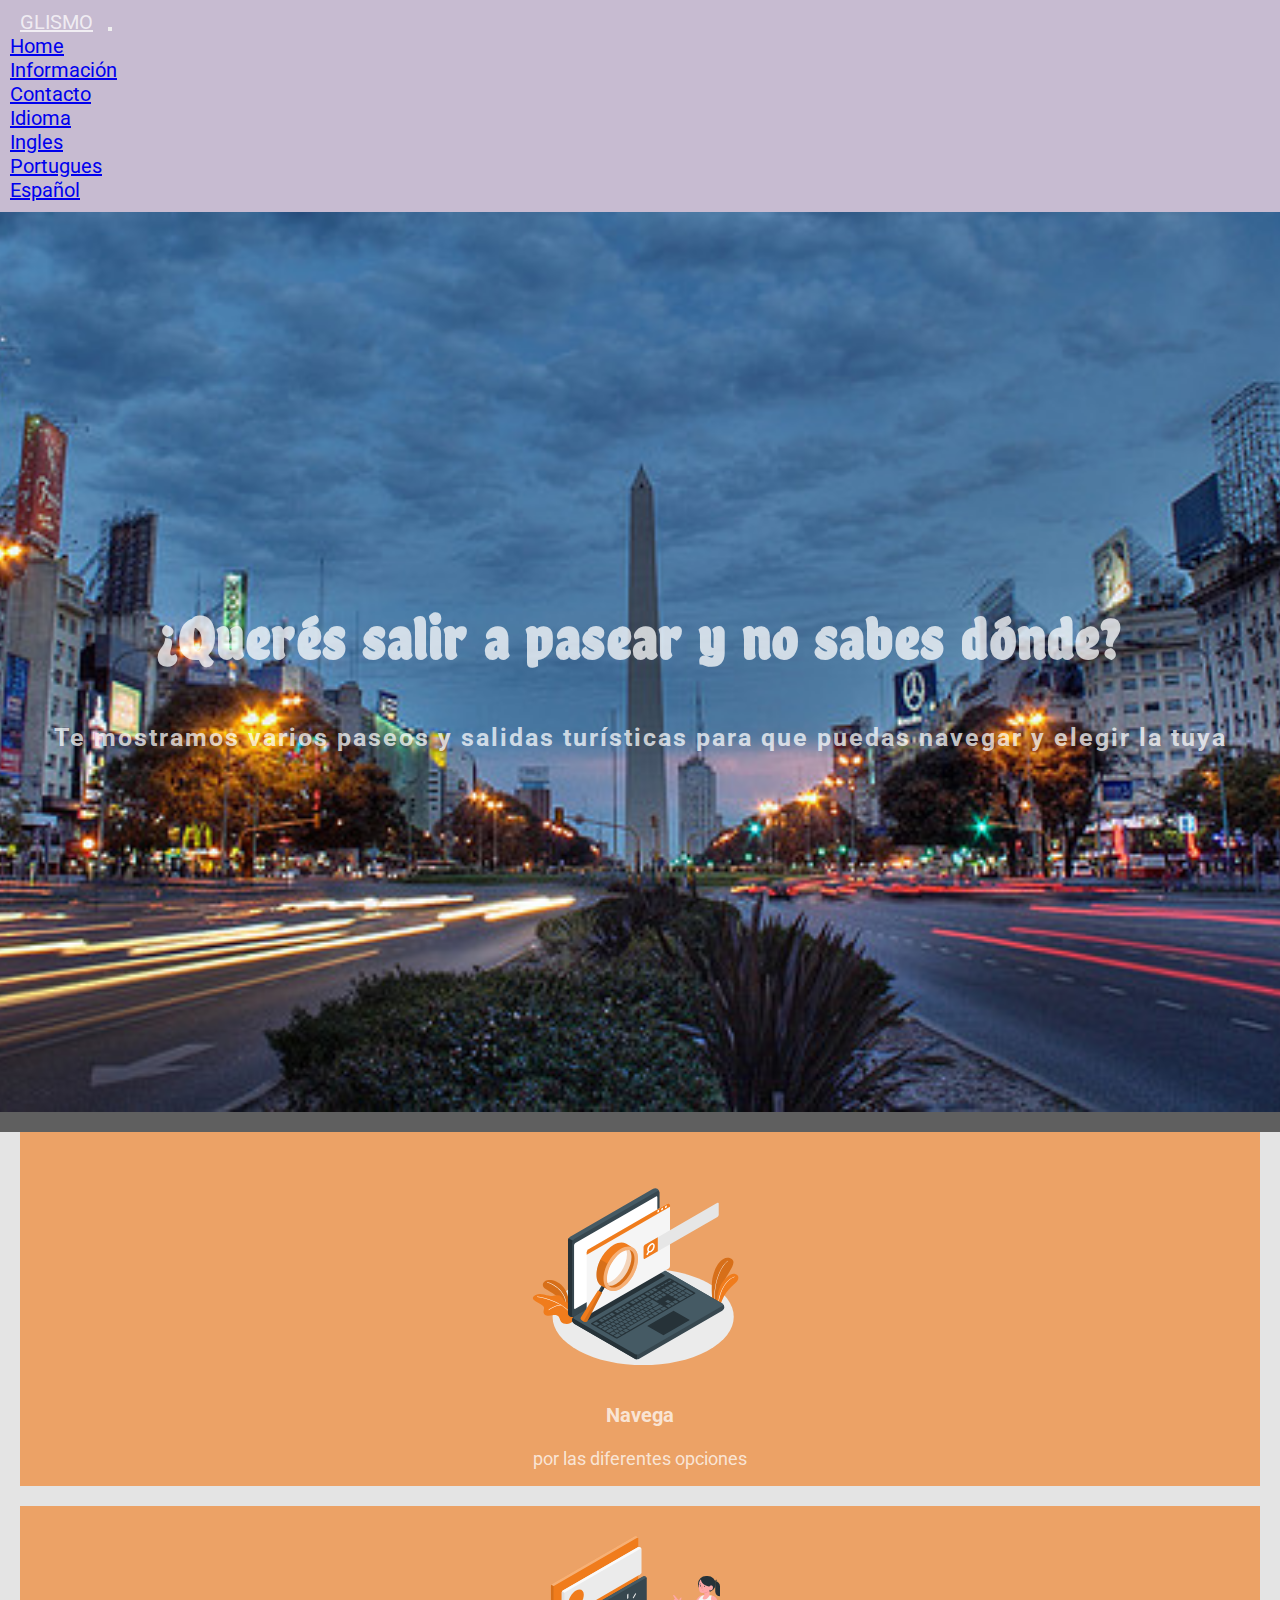
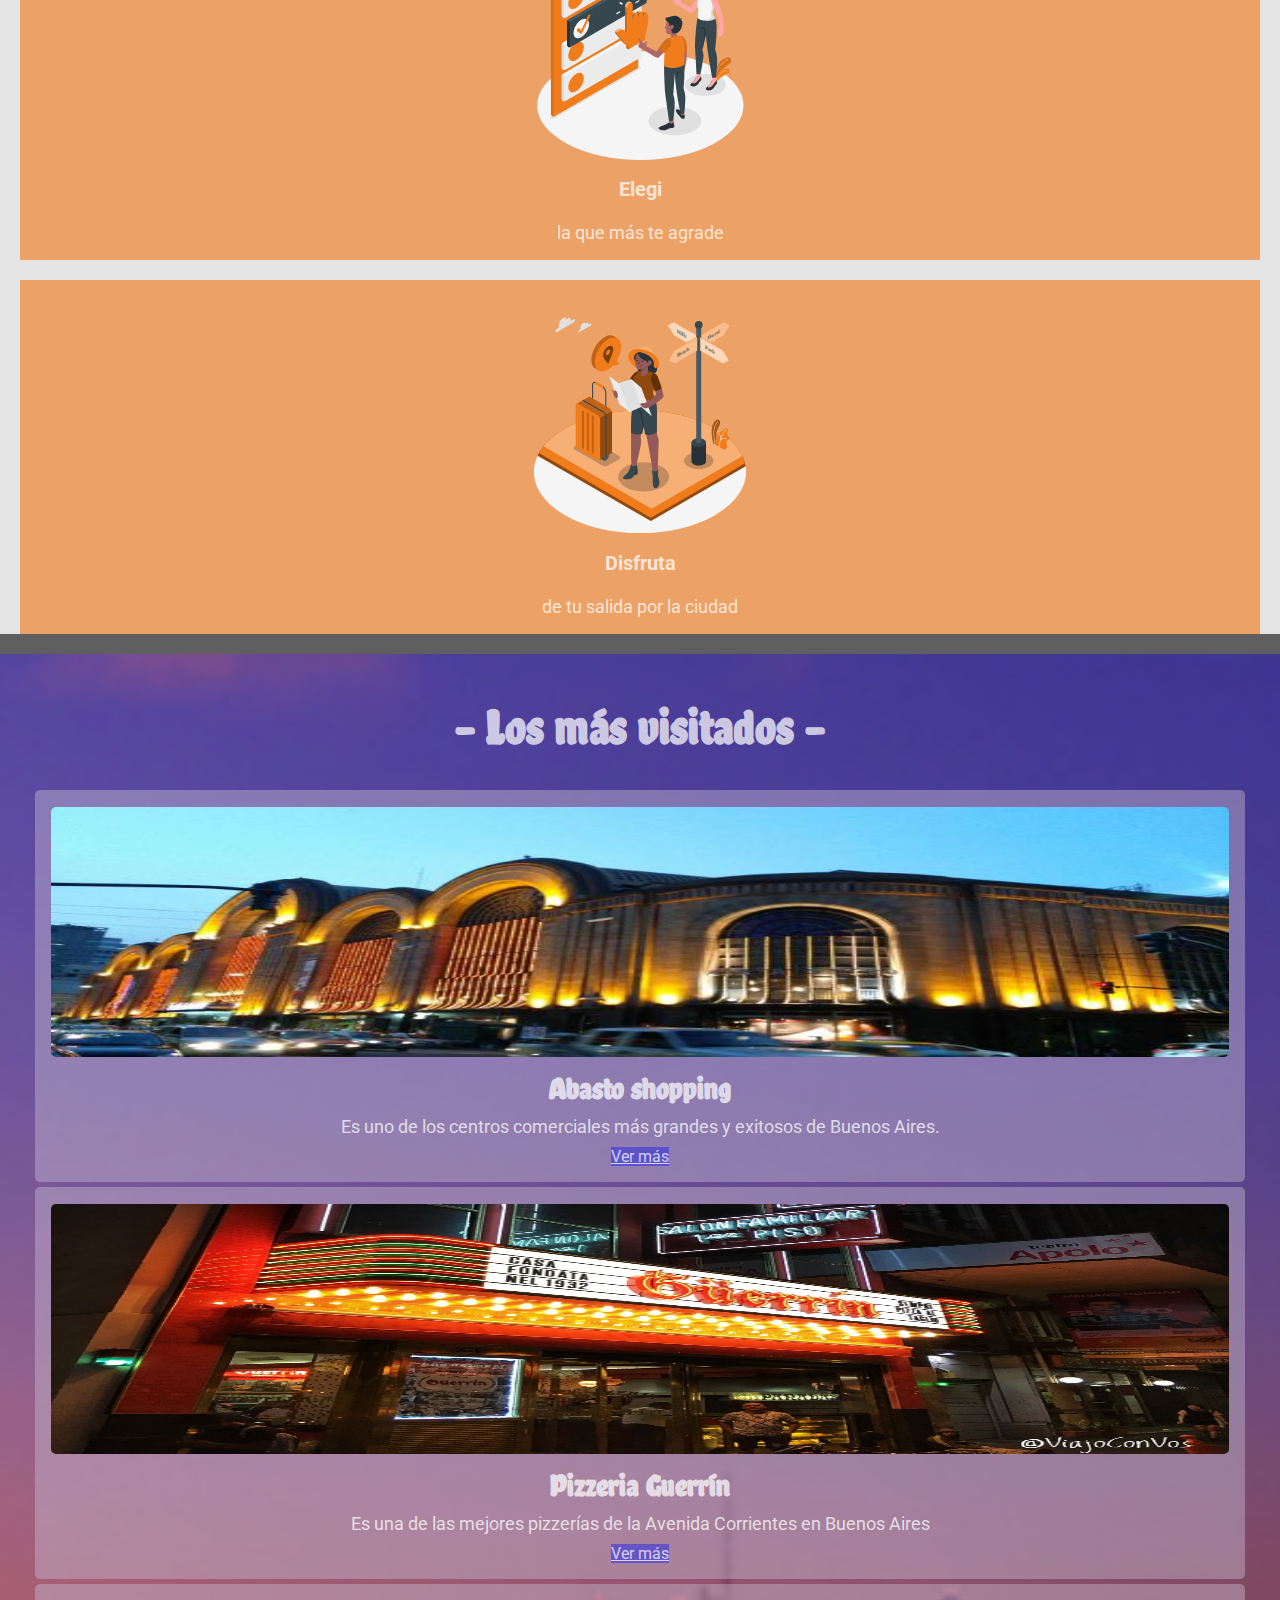
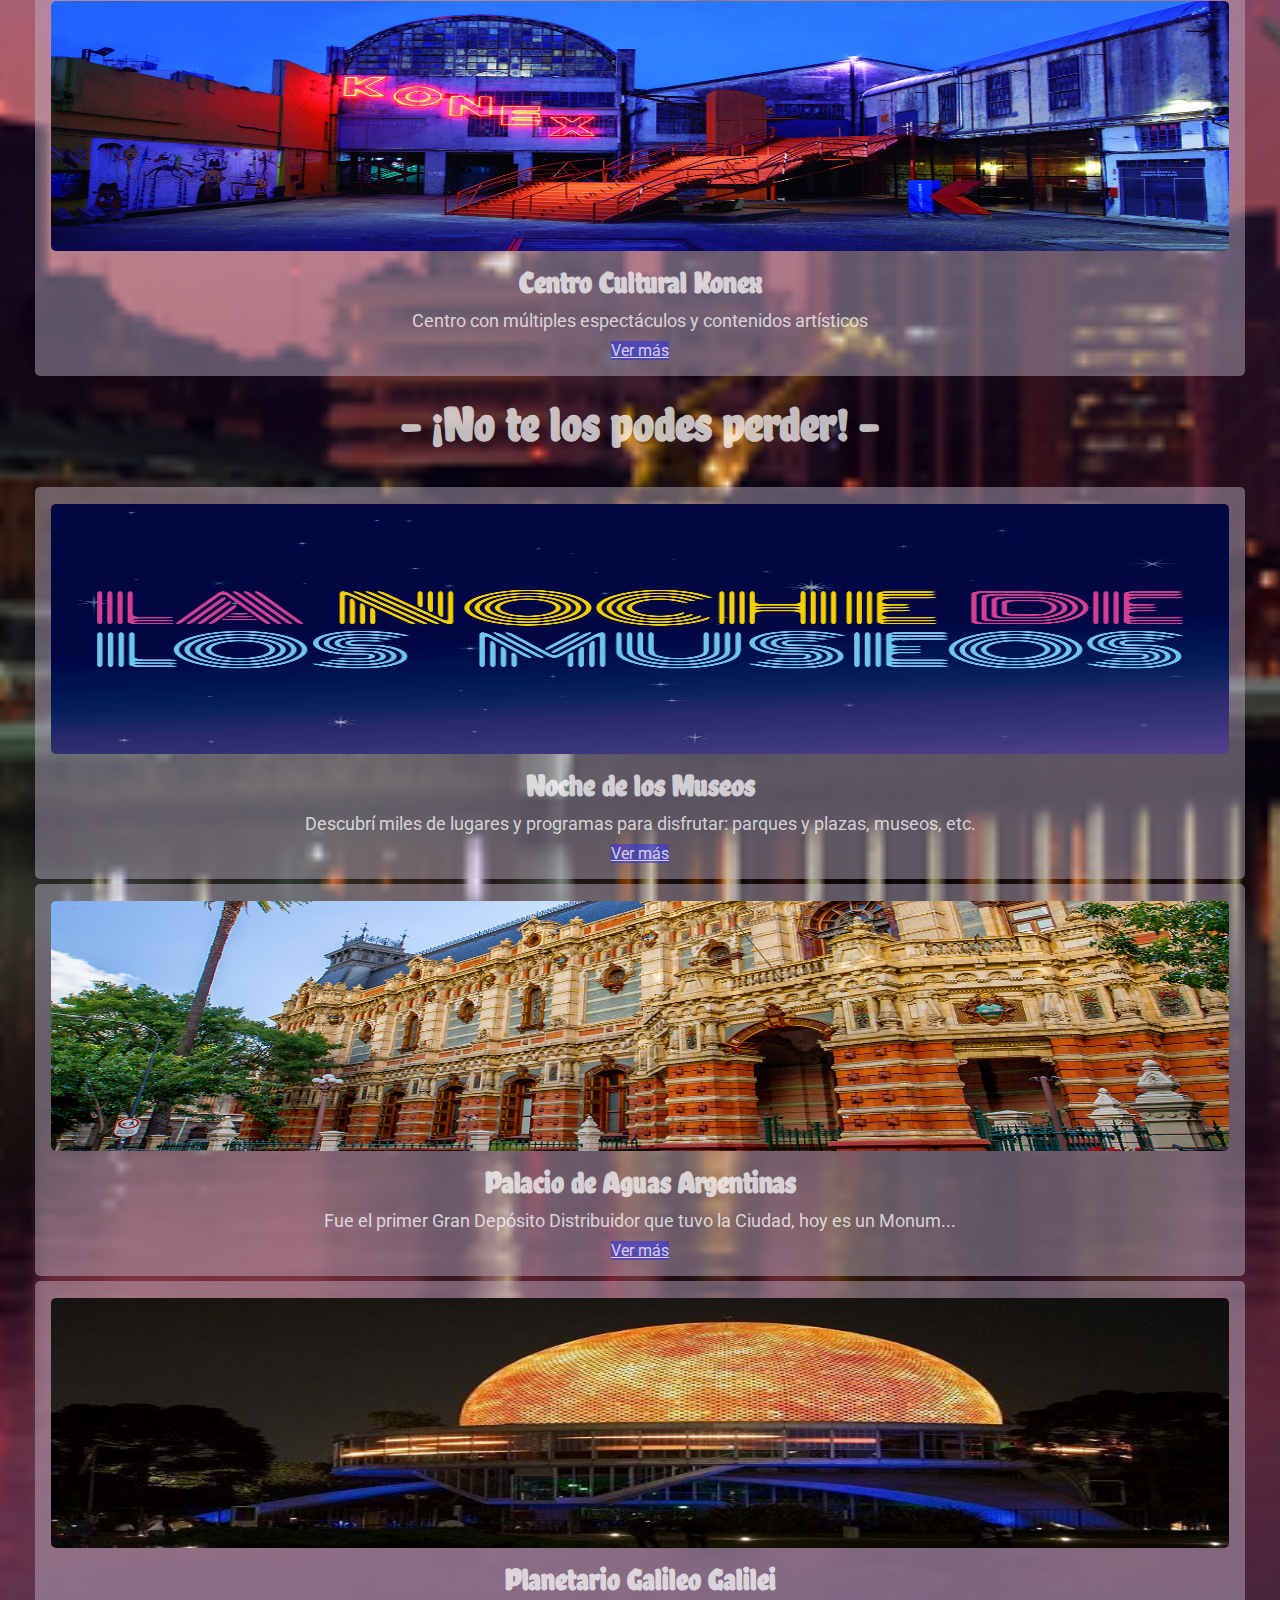
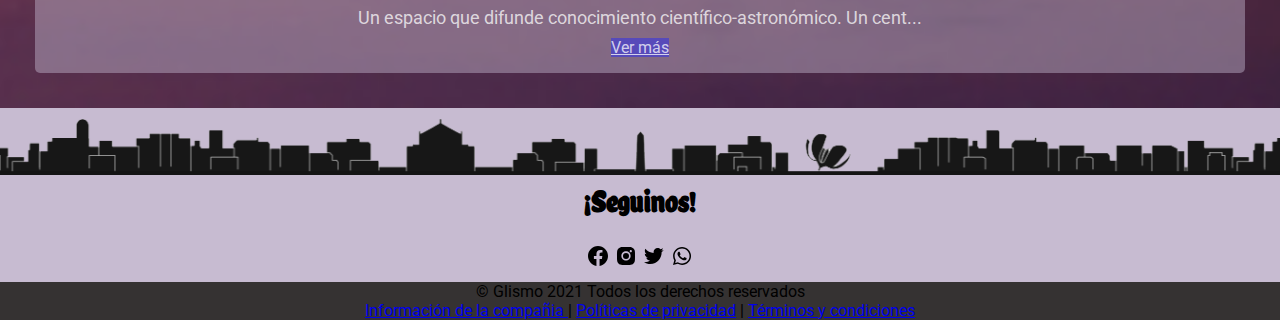
<file: index.html>
<!DOCTYPE html>
<html lang="en">

<head>
    <meta charset="UTF-8">
    <meta http-equiv="X-UA-Compatible" content="IE=edge">
    <meta name="viewport" content="width=device-width, initial-scale=1.0">
    <link href="https://maxcdn.bootstrapcdn.com/font-awesome/4.7.0/css/font-awesome.min.css" rel="stylesheet">
    <link rel="shortcut icon" href="./multimedia/favicon.svg" type="image/x-icon">
    <link rel="stylesheet" href="./index.css">
    <link href="https://cdn.jsdelivr.net/npm/bootstrap@5.0.1/dist/css/bootstrap.min.css" rel="stylesheet"
        integrity="sha384-+0n0xVW2eSR5OomGNYDnhzAbDsOXxcvSN1TPprVMTNDbiYZCxYbOOl7+AMvyTG2x" crossorigin="anonymous">
    <script src="https://cdn.jsdelivr.net/npm/bootstrap@5.0.1/dist/js/bootstrap.bundle.min.js"
        integrity="sha384-gtEjrD/SeCtmISkJkNUaaKMoLD0//ElJ19smozuHV6z3Iehds+3Ulb9Bn9Plx0x4"
        crossorigin="anonymous"></script>
    <title>Glismo home</title>
</head>

<body>
    <!--NAV-BAR-->
    <nav class="navbar fixed-top navbar-expand-lg" style="background-color: rgb(199, 187, 209);">
        <div class="container-fluid ">
            <a class="navbar-brand" href="index.html">GLISMO</a>
            <button class="navbar-toggler" type="button" data-bs-toggle="collapse" data-bs-target="#navbarNavDropdown"
                aria-controls="navbarNavDropdown" aria-expanded="false" aria-label="Toggle navigation">
                <span class="navbar-toggler-icon"></span>
            </button>
            <div class="collapse navbar-collapse ml-auto" id="navbarNavDropdown">
                <ul class="navbar-nav">
                    <li class="nav-item">
                        <a class="nav-link active" aria-current="page" href="index.html">Home</a>
                    </li>
                    <li class="nav-item">
                        <a class="nav-link" href="info.html">Información</a>
                    </li>
                    <li class="nav-item">
                        <a class="nav-link" href="contacto.html">Contacto</a>
                    </li>
                    <li class="nav-item dropdown">
                        <a class="nav-link dropdown-toggle" href="#" id="navbarDropdownMenuLink" role="button"
                            data-bs-toggle="dropdown" aria-expanded="false">
                            Idioma
                        </a>
                        <ul class="dropdown-menu" aria-labelledby="navbarDropdownMenuLink"
                            style="background-color: rgb(199, 187, 209);">
                            <li><a class="dropdown-item" href="#">Ingles</a></li>
                            <li><a class="dropdown-item" href="#">Portugues</a></li>
                            <li><a class="dropdown-item" href="#">Español</a></li>
                        </ul>
                    </li>
                </ul>
            </div>
        </div>
    </nav>

    <main>
        <!--HERO-->
        <div class="padre1">
            <div class="hijo1">
                <h2>
                ¡Querés salir a pasear y no sabes dónde?
                    <h2>
                        <p>Te mostramos varios paseos y salidas turísticas para que puedas navegar y elegir la tuya</p>
            </div>
        </div>

        <!--INSTRUCCIONES-->
        <section id="que-hacer" class="instrucciones container-fluid">
            <div class="row primer-fila">
                <div class="col-md-4">
                    <div class="carta">
                        <div class="imag-carta">
                            <img src="./multimedia/ilustraciones/Search engines-amico.svg" alt="">
                        </div>
                        <h3>Navega</h3>
                        <p contenteditable>por las diferentes opciones </p>
                    </div>
                </div>
                <div class="col-md-4">
                    <div class="carta">
                        <div class="img-carta img-ser-2">
                            <img src="./multimedia/ilustraciones/Select-amico.svg" alt="">
                        </div>
                        <h3>Elegi</h3>
                        <p contenteditable>la que más te agrade</p>

                    </div>
                </div>
                <div class="col-md-4">
                    <div class="carta">
                        <div class="img-carta">
                            <img src="./multimedia/ilustraciones/Traveling-amico.svg" alt="">
                        </div>
                        <h3>Disfruta</h3>
                        <p contenteditable>de tu salida por la ciudad</p>

                    </div>
                </div>
            </div>
        </section>

        <!--DESTINOS -->
        <section id="destinos" class="servicios container-fluid">
            <h2>- Los más visitados -</h2>
            <div class="row primer-fila">
                <div class="col-md-4">
                    <div class="carta">
                        <div class="imag-carta">
                            <img src="./multimedia/portadas/abasto/abasto-shopping.jpg" alt="">
                        </div>
                        <h3>Abasto shopping</h3>
                        <p contenteditable>Es uno de los centros comerciales más grandes y exitosos de Buenos Aires.</p>
                        <div class="d-grid gap-2 col-6 mx-auto">
                            <a href="abasto.html" class="btn  btn-xs active" role="button" aria-pressed="true"
                                style="background-color: #3b38db9d;">Ver más</a>
                        </div>
                    </div>
                </div>

                <div class="col-md-4">
                    <div class="carta">
                        <div class="img-carta img-ser-2">
                            <img src="./multimedia/portadas/guerrin/guerrin.jpg" alt="">
                        </div>
                        <h3>Pizzeria Guerrín</h3>
                        <p contenteditable>Es una de las mejores pizzerías de la Avenida Corrientes en
                            Buenos Aires</p>
                        <div class="d-grid gap-2 col-6 mx-auto">
                            <a href="guerrin.html" class="btn  btn-s active" role="button" aria-pressed="true"
                                style="background-color: #3b38db9d;">Ver más</a>
                        </div>
                    </div>

                </div>

                <div class="col-md-4">
                    <div class="carta">
                        <div class="img-carta">
                            <img src="./multimedia/portadas/konex/konex.jpg" alt="">
                        </div>
                        <h3>Centro Cultural Konex</h3>
                        <p contenteditable>Centro con múltiples espectáculos y contenidos artísticos</p>
                        <div class="d-grid gap-2 col-6 mx-auto">
                            <a href="konex.html" class="btn  btn-s active" role="button" aria-pressed="true"
                                style="background-color: #3b38db9d;">Ver más</a>
                        </div>
                    </div>
                </div>
            </div>

            <h2>- ¿No te los podes perder! -</h2>
            <div class="row primer-fila">
                <div class="col-md-4">
                    <div class="carta">
                        <div class="imag-carta">
                            <img src="./multimedia/portadas/noche-museos/noche-museos.jpg" alt="">
                        </div>
                        <h3>Noche de los Museos</h3>
                        <p contenteditable>Descubrí miles de lugares y programas para disfrutar: parques y plazas,
                            museos, etc.</p>
                        <div class="d-grid gap-2 col-6 mx-auto">
                            <a href="noche.html" class="btn  btn-xs active" role="button" aria-pressed="true"
                                style="background-color: #3b38db9d;">Ver más</a>
                        </div>
                    </div>
                </div>

                <div class="col-md-4">
                    <div class="carta">
                        <div class="img-carta img-ser-2">
                            <img src="./multimedia/portadas/palacio-aguas/palacio-aguas.jpg" alt="">
                        </div>
                        <h3>Palacio de Aguas Argentinas</h3>
                        <p contenteditable>Fue el primer Gran Depósito Distribuidor que tuvo la Ciudad, hoy es un
                            Monum...</p>
                        <div class="d-grid gap-2 col-6 mx-auto">
                            <a href="palacio-aguas.html" class="btn  btn-s active" role="button" aria-pressed="true"
                                style="background-color: #3b38db9d;">Ver más</a>
                        </div>
                    </div>

                </div>

                <div class="col-md-4">
                    <div class="carta">
                        <div class="img-carta">
                            <img src="./multimedia/portadas/planetario/planetario.jpg" alt="">
                        </div>
                        <h3>Planetario Galileo Galilei</h3>
                        <p contenteditable>Un espacio que difunde conocimiento
                            científico-astronómico. Un cent...</p>
                        <div class="d-grid gap-2 col-6 mx-auto">
                            <a href="planetario.html" class="btn  btn-s active" role="button" aria-pressed="true"
                                style="background-color: #3b38db9d;">Ver más</a>
                        </div>
                    </div>
                </div>
            </div>
        </section>

    </main>

    <footer>
        
        <div class="container-body">
            <img src="./multimedia/footer-ba.svg" alt="">
            <div class="seguinos">
                <h2>¿Seguinos!</h2>
                <div class="iconos">
                    <img src="./multimedia/iconos/facebook.svg" alt="facebook">
                    <img src="./multimedia/iconos/instagram.svg" alt="instagram">
                    <img src="./multimedia/iconos/twitter.svg" alt="twitter">
                    <img src="./multimedia/iconos/whatsapp.svg" alt="whatsapp">
                </div>
            </div>
        </div>
        <div class="container-footer">
            <div class="copyright">
                &copy; Glismo 2021 Todos los derechos reservados
            </div>
            <div class="information">
                <a href="#">Información de la compañia </a> | <a href="#">Políticas de privacidad</a> | <a
                    href="#">Términos y condiciones</a>
            </div>
        </div>
    </footer>
</body>

</html>
</file>
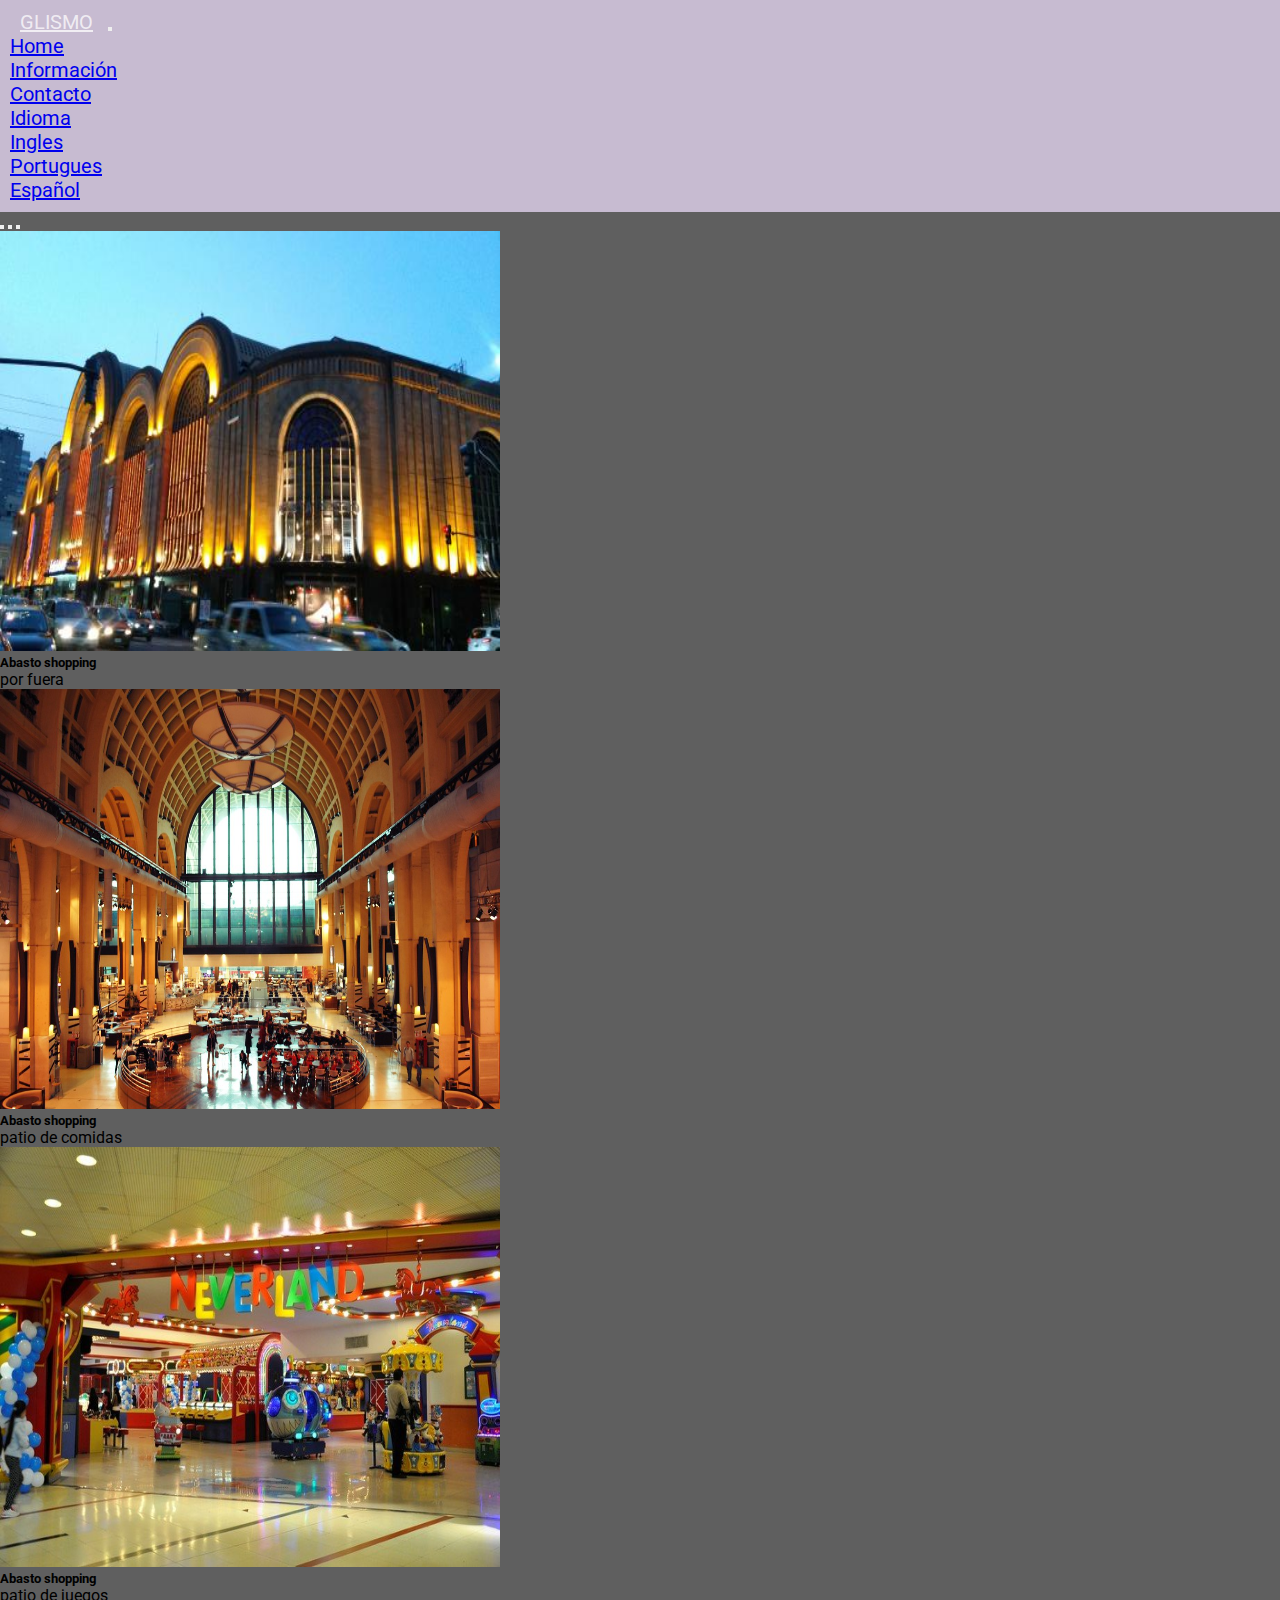
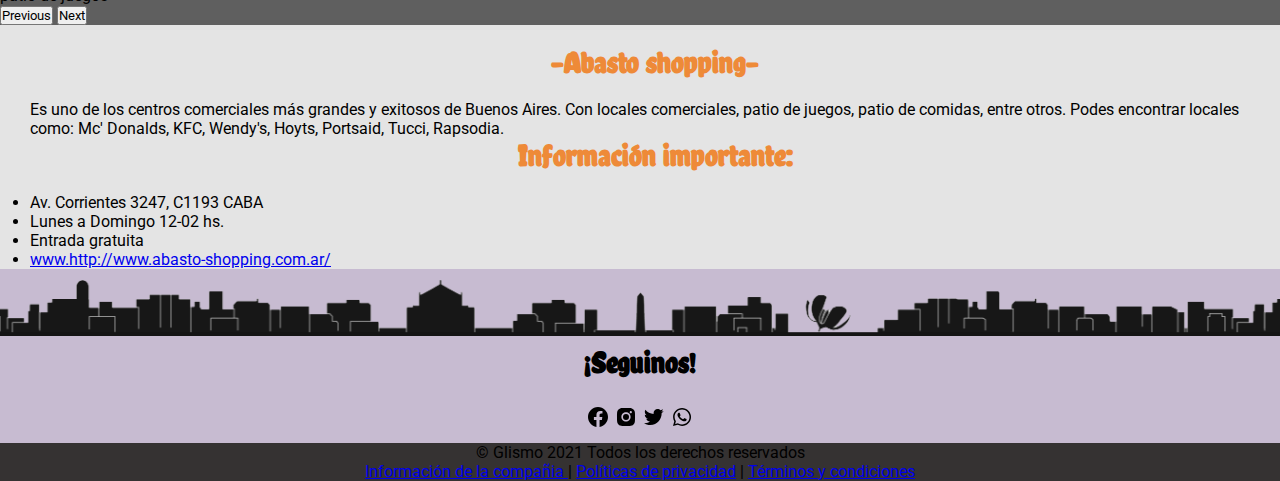
<file: abasto.html>
<!DOCTYPE html>
<html lang="en">

<head>
  <meta charset="UTF-8">
  <meta http-equiv="X-UA-Compatible" content="IE=edge">
  <meta name="viewport" content="width=<div id=" carouselExampleControlsNoTouching" class="carousel slide"
    data-bs-touch="false" data-bs-interval="false">
  <link href="https://cdn.jsdelivr.net/npm/bootstrap@5.0.1/dist/css/bootstrap.min.css" rel="stylesheet"
    integrity="sha384-+0n0xVW2eSR5OomGNYDnhzAbDsOXxcvSN1TPprVMTNDbiYZCxYbOOl7+AMvyTG2x" crossorigin="anonymous">
  <script src="https://cdn.jsdelivr.net/npm/bootstrap@5.0.1/dist/js/bootstrap.bundle.min.js"
    integrity="sha384-gtEjrD/SeCtmISkJkNUaaKMoLD0//ElJ19smozuHV6z3Iehds+3Ulb9Bn9Plx0x4"
    crossorigin="anonymous"></script>
  <link rel="stylesheet" href="index.css">
  <title>Abasto shopping</title>
</head>

<body>
  <nav class="navbar fixed-top navbar-expand-lg" style="background-color: rgb(199, 187, 209);">
    <div class="container-fluid ">
      <a class="navbar-brand" href="index.html">GLISMO</a>
      <button class="navbar-toggler" type="button" data-bs-toggle="collapse" data-bs-target="#navbarNavDropdown"
        aria-controls="navbarNavDropdown" aria-expanded="false" aria-label="Toggle navigation">
        <span class="navbar-toggler-icon"></span>
      </button>
      <div class="collapse navbar-collapse ml-auto" id="navbarNavDropdown">
        <ul class="navbar-nav">
          <li class="nav-item">
            <a class="nav-link active" aria-current="page" href="index.html">Home</a>
          </li>
          <li class="nav-item">
            <a class="nav-link" href="info.html">Información</a>
          </li>
          <li class="nav-item">
            <a class="nav-link" href="contacto.html">Contacto</a>
          </li>
          <li class="nav-item dropdown">
            <a class="nav-link dropdown-toggle" href="#" id="navbarDropdownMenuLink" role="button"
              data-bs-toggle="dropdown" aria-expanded="false">
              Idioma
            </a>
            <ul class="dropdown-menu" aria-labelledby="navbarDropdownMenuLink"
              style="background-color: rgb(199, 187, 209);">
              <li><a class="dropdown-item" href="#">Ingles</a></li>
              <li><a class="dropdown-item" href="#">Portugues</a></li>
              <li><a class="dropdown-item" href="#">Español</a></li>
            </ul>
          </li>
        </ul>
      </div>
    </div>
  </nav>

  <main>


    <div id="carousel" class="carousel slide" data-bs-ride="carousel">
      <div class="carousel-indicators">
        <button type="button" data-bs-target="#carouselExampleCaptions" data-bs-slide-to="0" class="active"
          aria-current="true" aria-label="Slide 1"></button>
        <button type="button" data-bs-target="#carouselExampleCaptions" data-bs-slide-to="1"
          aria-label="Slide 2"></button>
        <button type="button" data-bs-target="#carouselExampleCaptions" data-bs-slide-to="2"
          aria-label="Slide 3"></button>
      </div>
      <div class="carousel-inner">
        <div class="carousel-item active">
          <img src="./multimedia/portadas/abasto/abasto-shopping.jpg" class="d-block w-100 " width="500px"
            height="420px" alt="...">
          <div class="carousel-caption d-none d-md-block">
            <h5>Abasto shopping</h5>
            <p>por fuera</p>
          </div>
        </div>
        <div class="carousel-item">
          <img src="./multimedia/portadas/abasto/5126551729_a8302e5e93_b.jpg" class="d-block w-100" width="500px"
            height="420px" alt="...">
          <div class="carousel-caption d-none d-md-block">
            <h5>Abasto shopping</h5>
            <p>patio de comidas</p>
          </div>
        </div>
        <div class="carousel-item">
          <img src="./multimedia/portadas/abasto/iLOGz75ML_720x0__1.jpg" class="d-block w-100" width="500px"
            height="420px" alt="...">
          <div class="carousel-caption d-none d-md-block">
            <h5>Abasto shopping</h5>
            <p>patio de juegos</p>
          </div>
        </div>
      </div>
      <button class="carousel-control-prev" type="button" data-bs-target="#carouselExampleCaptions"
        data-bs-slide="prev">
        <span class="carousel-control-prev-icon" aria-hidden="true"></span>
        <span class="visually-hidden">Previous</span>
      </button>
      <button class="carousel-control-next" type="button" data-bs-target="#carouselExampleCaptions"
        data-bs-slide="next">
        <span class="carousel-control-next-icon" aria-hidden="true"></span>
        <span class="visually-hidden">Next</span>
      </button>
    </div>

    <div class="textos container-fluid">
      <div class="row">

        <div class="col-md-6">
          <div class="descripcion">
            <h3>-Abasto shopping-</h3>
            <p> Es uno de los centros comerciales más grandes y exitosos de Buenos Aires.
              Con locales comerciales, patio de juegos, patio de comidas, entre otros.
              Podes encontrar locales como: Mc' Donalds, KFC, Wendy's, Hoyts,
              Portsaid, Tucci, Rapsodia.</p> 
          </div>
        </div>

        <div class="col-md-4">
          <div class="info">
            <ul>
              <h3>Información importante:</h3>
              <li>Av. Corrientes 3247, C1193 CABA</li>
              <li>Lunes a Domingo 12-02 hs.</li>
              <li>Entrada gratuita</li>
              <li> <a href="http:///www.abasto-shopping.com.ar"> www.http://www.abasto-shopping.com.ar/</a></li>
            </ul>
          </div>
        </div>
      </div>
    </div>
  </main>

  <footer>
        
    <div class="container-body">
        <img src="./multimedia/footer-ba.svg" alt="">
        <div class="seguinos">
            <h2>¿Seguinos!</h2>
            <div class="iconos">
                <img src="./multimedia/iconos/facebook.svg" alt="facebook">
                <img src="./multimedia/iconos/instagram.svg" alt="instagram">
                <img src="./multimedia/iconos/twitter.svg" alt="twitter">
                <img src="./multimedia/iconos/whatsapp.svg" alt="whatsapp">
            </div>
        </div>
    </div>
    <div class="container-footer">
        <div class="copyright">
            &copy; Glismo 2021 Todos los derechos reservados
        </div>
        <div class="information">
            <a href="#">Información de la compañia </a> | <a href="#">Políticas de privacidad</a> | <a
                href="#">Términos y condiciones</a>
        </div>
    </div>
</footer>
</body>

</html>
</file>
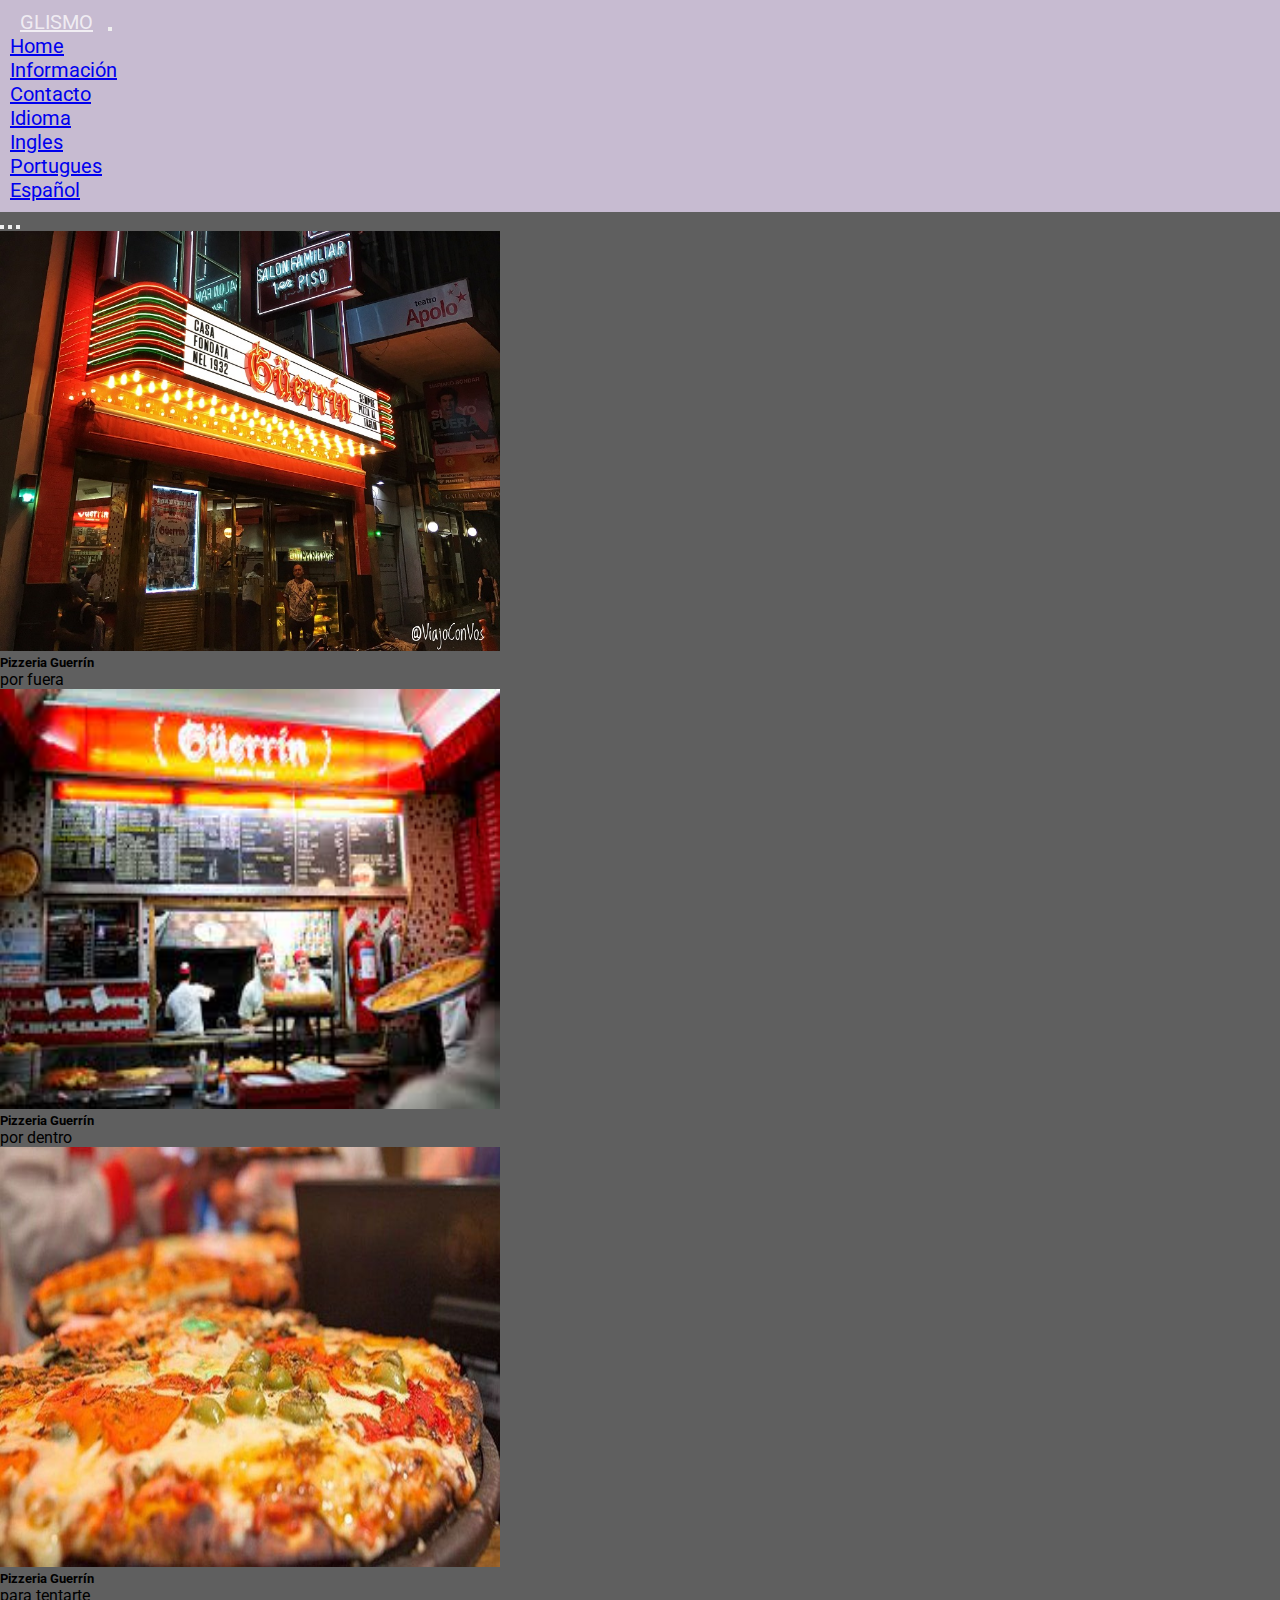
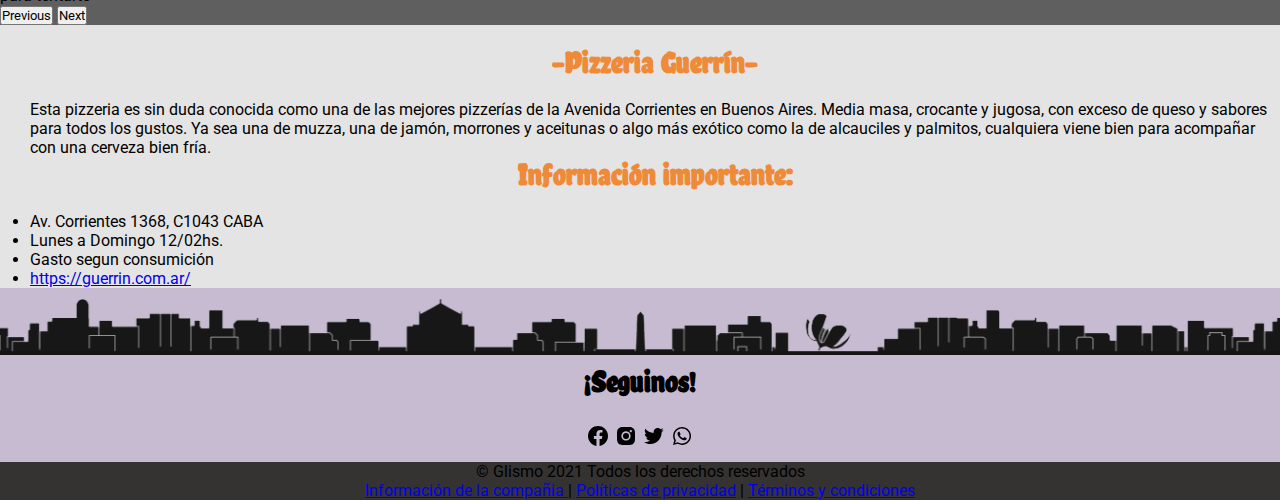
<file: guerrin.html>
<!DOCTYPE html>
<html lang="en">

<head>
  <meta charset="UTF-8">
  <meta http-equiv="X-UA-Compatible" content="IE=edge">
  <meta name="viewport" content="width=<div id=" carouselExampleControlsNoTouching" class="carousel slide"
    data-bs-touch="false" data-bs-interval="false">
  <link href="https://cdn.jsdelivr.net/npm/bootstrap@5.0.1/dist/css/bootstrap.min.css" rel="stylesheet"
    integrity="sha384-+0n0xVW2eSR5OomGNYDnhzAbDsOXxcvSN1TPprVMTNDbiYZCxYbOOl7+AMvyTG2x" crossorigin="anonymous">
  <script src="https://cdn.jsdelivr.net/npm/bootstrap@5.0.1/dist/js/bootstrap.bundle.min.js"
    integrity="sha384-gtEjrD/SeCtmISkJkNUaaKMoLD0//ElJ19smozuHV6z3Iehds+3Ulb9Bn9Plx0x4"
    crossorigin="anonymous"></script>
  <link rel="stylesheet" href="index.css">
  <title>Pizzeria Guerrín</title>
</head>

<body>
  <nav class="navbar fixed-top navbar-expand-lg" style="background-color: rgb(199, 187, 209);">
    <div class="container-fluid ">
      <a class="navbar-brand" href="index.html">GLISMO</a>
      <button class="navbar-toggler" type="button" data-bs-toggle="collapse" data-bs-target="#navbarNavDropdown"
        aria-controls="navbarNavDropdown" aria-expanded="false" aria-label="Toggle navigation">
        <span class="navbar-toggler-icon"></span>
      </button>
      <div class="collapse navbar-collapse ml-auto" id="navbarNavDropdown">
        <ul class="navbar-nav">
          <li class="nav-item">
            <a class="nav-link active" aria-current="page" href="index.html">Home</a>
          </li>
          <li class="nav-item">
            <a class="nav-link" href="info.html">Información</a>
          </li>
          <li class="nav-item">
            <a class="nav-link" href="contacto.html">Contacto</a>
          </li>
          <li class="nav-item dropdown">
            <a class="nav-link dropdown-toggle" href="#" id="navbarDropdownMenuLink" role="button"
              data-bs-toggle="dropdown" aria-expanded="false">
              Idioma
            </a>
            <ul class="dropdown-menu" aria-labelledby="navbarDropdownMenuLink"
              style="background-color: rgb(199, 187, 209);">
              <li><a class="dropdown-item" href="#">Ingles</a></li>
              <li><a class="dropdown-item" href="#">Portugues</a></li>
              <li><a class="dropdown-item" href="#">Español</a></li>
            </ul>
          </li>
        </ul>
      </div>
    </div>
  </nav>

  <main>


    <div id="carousel" class="carousel slide" data-bs-ride="carousel">
      <div class="carousel-indicators">
        <button type="button" data-bs-target="#carouselExampleCaptions" data-bs-slide-to="0" class="active"
          aria-current="true" aria-label="Slide 1"></button>
        <button type="button" data-bs-target="#carouselExampleCaptions" data-bs-slide-to="1"
          aria-label="Slide 2"></button>
        <button type="button" data-bs-target="#carouselExampleCaptions" data-bs-slide-to="2"
          aria-label="Slide 3"></button>
      </div>
      <div class="carousel-inner">
        <div class="carousel-item active">
          <img src="./multimedia/portadas/guerrin/guerrin.jpg" class="d-block w-100 " width="500px"
            height="420px" alt="...">
          <div class="carousel-caption d-none d-md-block">
            <h5>Pizzeria Guerrín</h5>
            <p>por fuera</p>
          </div>
        </div>
        <div class="carousel-item">
          <img src="./multimedia/portadas/guerrin/descarga.jpg" class="d-block w-100" width="500px"
            height="420px" alt="...">
          <div class="carousel-caption d-none d-md-block">
            <h5>Pizzeria Guerrín</h5>
            <p>por dentro</p>
          </div>
        </div>
        <div class="carousel-item">
          <img src="./multimedia/portadas/guerrin/0037791174.jpg" class="d-block w-100" width="500px"
            height="420px" alt="...">
          <div class="carousel-caption d-none d-md-block">
            <h5>Pizzeria Guerrín</h5>
            <p>para tentarte</p>
          </div>
        </div>
      </div>
      <button class="carousel-control-prev" type="button" data-bs-target="#carouselExampleCaptions"
        data-bs-slide="prev">
        <span class="carousel-control-prev-icon" aria-hidden="true"></span>
        <span class="visually-hidden">Previous</span>
      </button>
      <button class="carousel-control-next" type="button" data-bs-target="#carouselExampleCaptions"
        data-bs-slide="next">
        <span class="carousel-control-next-icon" aria-hidden="true"></span>
        <span class="visually-hidden">Next</span>
      </button>
    </div>

    <div class="textos container-fluid">
      <div class="row">

        <div class="col-md-6">
          <div class="descripcion">
            <h3>-Pizzeria Guerrín-</h3>
            <p> Esta pizzeria es sin duda conocida como una de las mejores pizzerías de la Avenida Corrientes en
                        Buenos Aires. Media masa, crocante y jugosa, con exceso de queso y sabores para todos los
                        gustos. Ya sea una de muzza, una de jamón, morrones y aceitunas o algo más exótico como la de
                        alcauciles y palmitos, cualquiera viene bien para acompañar con una cerveza bien fría.</p> 
          </div>
        </div>

        <div class="col-md-4">
          <div class="info">
            <ul>
                            <h3>Información importante:</h3>
                            <li>Av. Corrientes 1368, C1043 CABA</li>
                            <li>Lunes a Domingo 12/02hs. </li>
                            <li>Gasto segun consumición</li>
                            <li><a href="https://guerrin.com.ar/">https://guerrin.com.ar/</a></li>
            </ul>
          </div>
        </div>
      </div>
    </div>
  </main>

  <footer>
        
    <div class="container-body">
        <img src="./multimedia/footer-ba.svg" alt="">
        <div class="seguinos">
            <h2>¿Seguinos!</h2>
            <div class="iconos">
                <img src="./multimedia/iconos/facebook.svg" alt="facebook">
                <img src="./multimedia/iconos/instagram.svg" alt="instagram">
                <img src="./multimedia/iconos/twitter.svg" alt="twitter">
                <img src="./multimedia/iconos/whatsapp.svg" alt="whatsapp">
            </div>
        </div>
    </div>
    <div class="container-footer">
        <div class="copyright">
            &copy; Glismo 2021 Todos los derechos reservados
        </div>
        <div class="information">
            <a href="#">Información de la compañia </a> | <a href="#">Políticas de privacidad</a> | <a
                href="#">Términos y condiciones</a>
        </div>
    </div>
</footer>
</body>

</html>
</file>
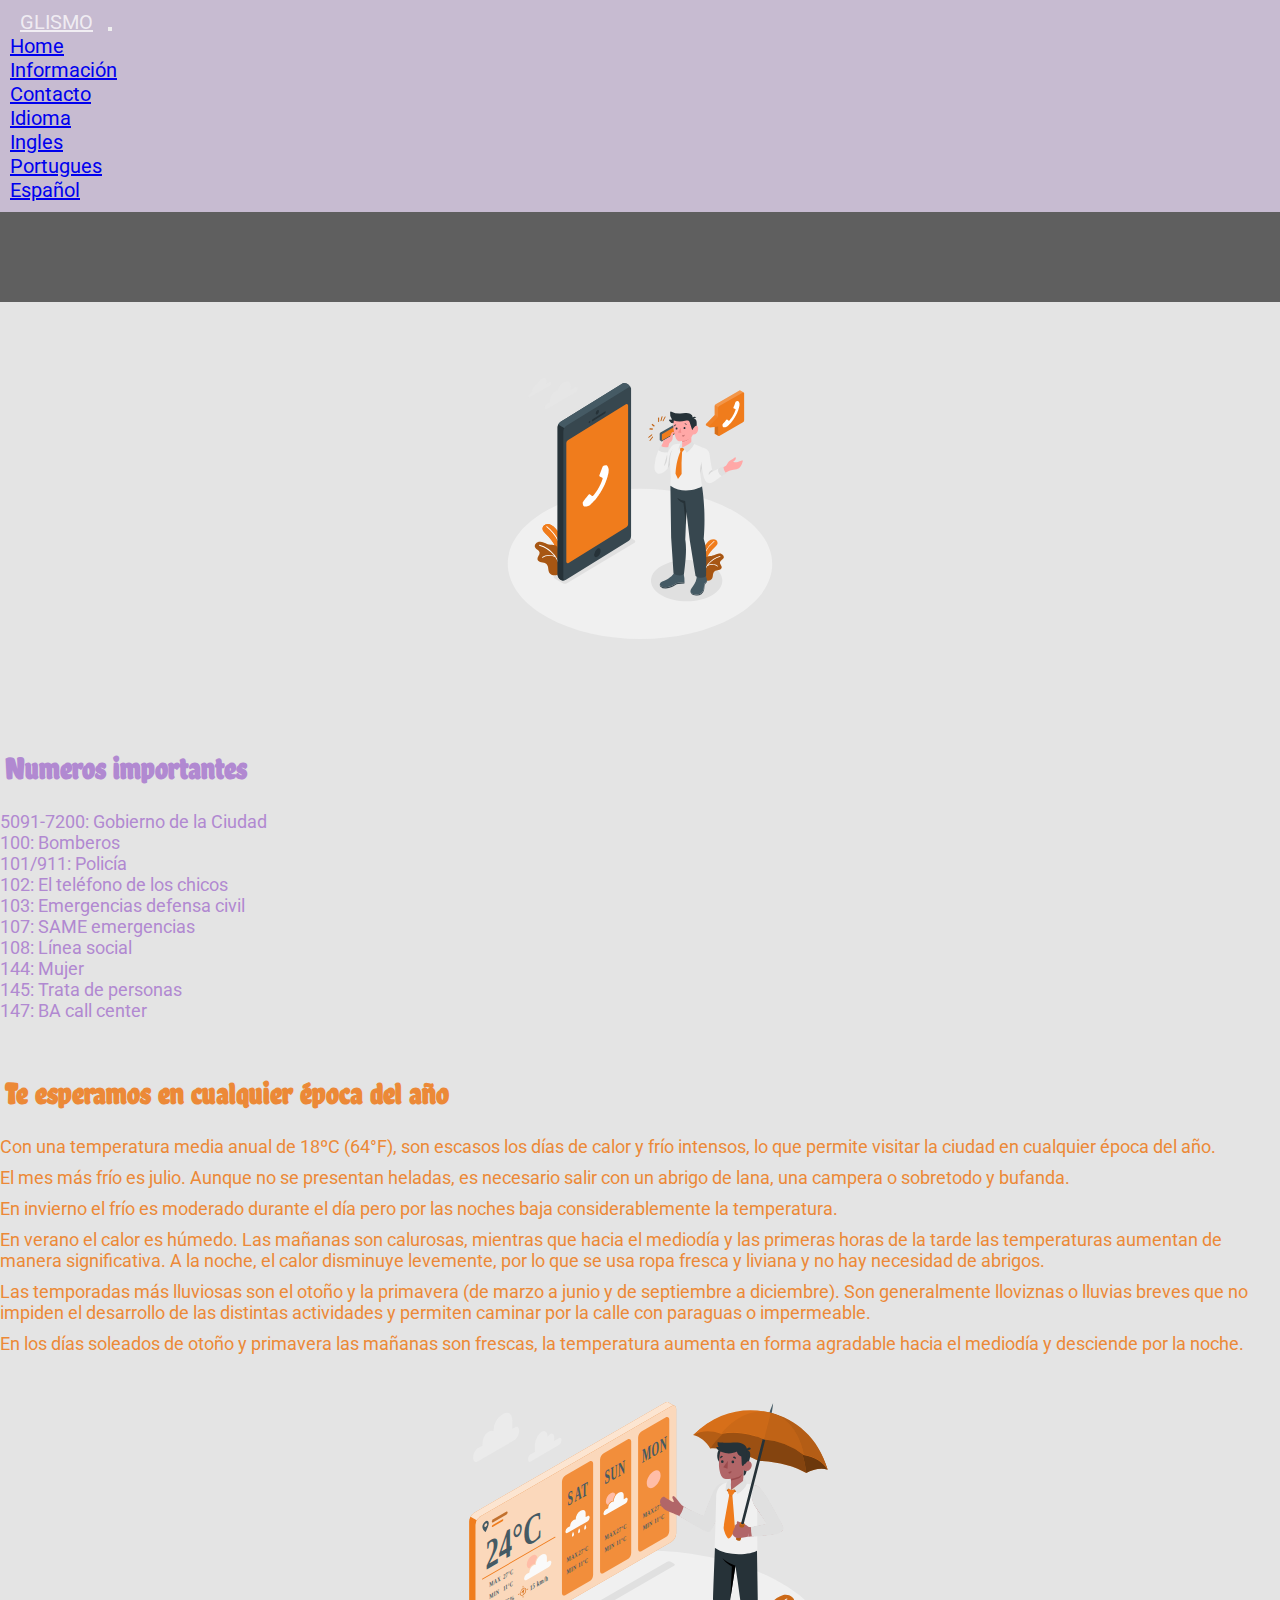
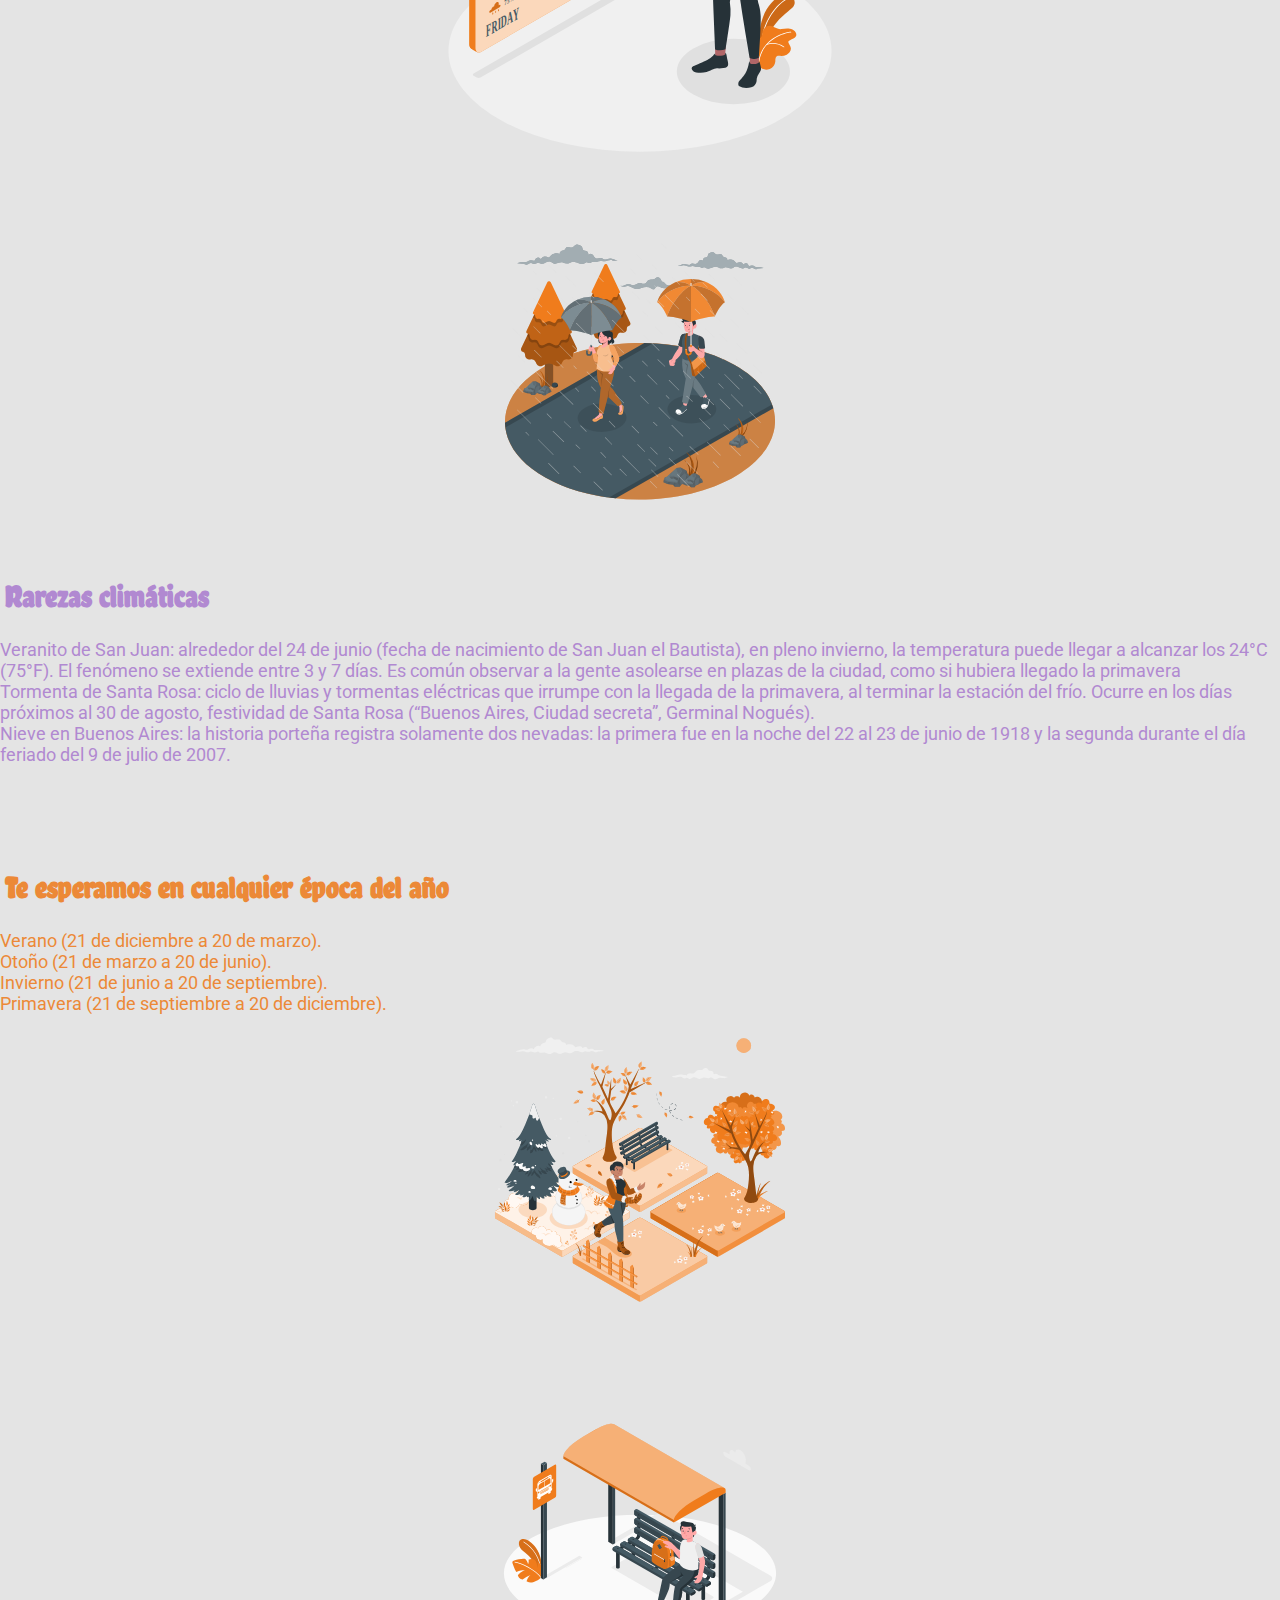
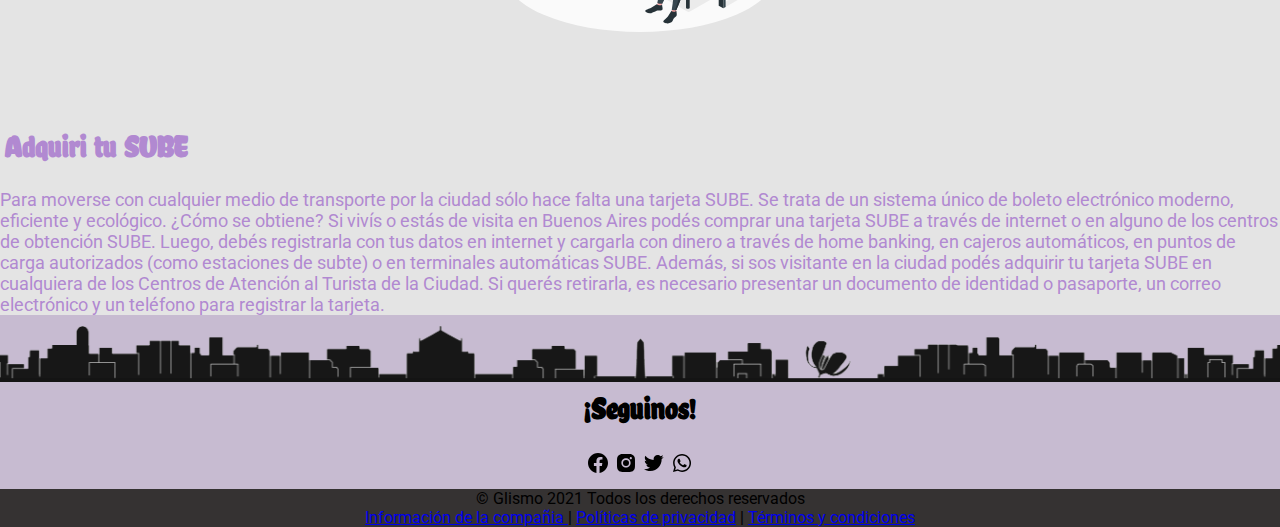
<file: info.html>
<!doctype html>
<html lang="en">

<head>
    <!-- Required meta tags -->
    <meta charset="utf-8">
    <meta name="viewport" content="width=device-width, initial-scale=1">

    <!-- Bootstrap CSS -->
    <link href="https://cdn.jsdelivr.net/npm/bootstrap@5.0.1/dist/css/bootstrap.min.css" rel="stylesheet"
        integrity="sha384-+0n0xVW2eSR5OomGNYDnhzAbDsOXxcvSN1TPprVMTNDbiYZCxYbOOl7+AMvyTG2x" crossorigin="anonymous">
    <link href="https://maxcdn.bootstrapcdn.com/font-awesome/4.7.0/css/font-awesome.min.css" rel="stylesheet">
    <link rel="shortcut icon" href="./multimedia/favicon.svg" type="image/x-icon">
    <link rel="stylesheet" href="./index.css">
    <link href="https://cdn.jsdelivr.net/npm/bootstrap@5.0.1/dist/css/bootstrap.min.css" rel="stylesheet"
        integrity="sha384-+0n0xVW2eSR5OomGNYDnhzAbDsOXxcvSN1TPprVMTNDbiYZCxYbOOl7+AMvyTG2x" crossorigin="anonymous">
    <script src="https://cdn.jsdelivr.net/npm/bootstrap@5.0.1/dist/js/bootstrap.bundle.min.js"
        integrity="sha384-gtEjrD/SeCtmISkJkNUaaKMoLD0//ElJ19smozuHV6z3Iehds+3Ulb9Bn9Plx0x4"
        crossorigin="anonymous"></script>
    <link rel="stylesheet" href="index.css">
    <title>Hello, world!</title>
</head>

<body>
    <!--NAV-BAR-->
    <nav class="navbar fixed-top navbar-expand-lg" style="background-color: rgb(199, 187, 209);">
        <div class="container-fluid ">
            <a class="navbar-brand" href="index.html">GLISMO</a>
            <button class="navbar-toggler" type="button" data-bs-toggle="collapse" data-bs-target="#navbarNavDropdown"
                aria-controls="navbarNavDropdown" aria-expanded="false" aria-label="Toggle navigation">
                <span class="navbar-toggler-icon"></span>
            </button>
            <div class="collapse navbar-collapse ml-auto" id="navbarNavDropdown">
                <ul class="navbar-nav">
                    <li class="nav-item">
                        <a class="nav-link active" aria-current="page" href="index.html">Home</a>
                    </li>
                    <li class="nav-item">
                        <a class="nav-link" href="info.html">Información</a>
                    </li>
                    <li class="nav-item">
                        <a class="nav-link" href="contacto.html">Contacto</a>
                    </li>
                    <li class="nav-item dropdown">
                        <a class="nav-link dropdown-toggle" href="#" id="navbarDropdownMenuLink" role="button"
                            data-bs-toggle="dropdown" aria-expanded="false">
                            Idioma
                        </a>
                        <ul class="dropdown-menu" aria-labelledby="navbarDropdownMenuLink"
                            style="background-color: rgb(199, 187, 209);">
                            <li><a class="dropdown-item" href="#">Ingles</a></li>
                            <li><a class="dropdown-item" href="#">Portugues</a></li>
                            <li><a class="dropdown-item" href="#">Español</a></li>
                        </ul>
                    </li>
                </ul>
            </div>
        </div>
    </nav>
    
    <main>
        <section id="info" class="informacion container-fluid">
            <div class="row primer-fila">
                <div class="col-md-6">
                    <div class="carta">
                        <div class="imag-carta">
                            <img src="./multimedia/ilustraciones/Calling-amico.svg" alt="">
                        </div>
                    </div>
                </div>
                <div class="col-md-4">
                    <div class="carta">
                        <h3>Numeros importantes</h3>
                        <li>5091-7200: Gobierno de la Ciudad</li>
                        <li>100: Bomberos</li>
                        <li>101/911: Policía</li>
                        <li>102: El teléfono de los chicos</li>
                        <li>103: Emergencias defensa civil</li>
                        <li>107: SAME emergencias</li>
                        <li>108: Línea social</li>
                        <li>144: Mujer</li>
                        <li>145: Trata de personas</li>
                        <li>147: BA call center</li>
                    </div>
                </div>
        </section>

        <section id="info" class="clima container-fluid">
            <div class="row primer-fila">
                <div class="col-md-7">
                    <div class="carta">
                        <h3>Te esperamos en cualquier época del año </h3>
                        <li> Con una temperatura media anual de 18ºC (64°F), son escasos los días de calor y frío
                            intensos,
                            lo
                            que permite visitar la ciudad en cualquier época del año.</li>
                        <li>El mes más frío es julio. Aunque no se presentan heladas, es necesario salir con un abrigo
                            de
                            lana, una campera o sobretodo y bufanda.</li>
                        <li>En invierno el frío es moderado durante el día pero por las noches baja considerablemente la
                            temperatura.</li>
                        <li>En verano el calor es húmedo. Las mañanas son calurosas, mientras que hacia el mediodía y
                            las
                            primeras horas de la tarde las temperaturas aumentan de manera significativa. A la noche, el
                            calor disminuye levemente, por lo que se usa ropa fresca y liviana y no hay necesidad de
                            abrigos.</li>
                        <li>Las temporadas más lluviosas son el otoño y la primavera (de marzo a junio y de septiembre a
                            diciembre). Son generalmente lloviznas o lluvias breves que no impiden el desarrollo de las
                            distintas actividades y permiten caminar por la calle con paraguas o impermeable.</li>
                        <li>En los días soleados de otoño y primavera las mañanas son frescas, la temperatura aumenta en
                            forma agradable hacia el mediodía y desciende por la noche.</li>
                    </div>
                </div>
                <div class="col-md-4">
                    <div class="carta">
                        <div class="imag-carta">
                            <img src="./multimedia/ilustraciones/Weather-amico.svg" alt="">
                        </div>
                    </div>
                </div>
            </div>
        </section>

        <section id="info" class="rarezas container-fluid">
            <div class="row primer-fila">
                <div class="col-md-4">
                    <div class="carta">
                        <div class="imag-carta">
                            <img src="./multimedia/ilustraciones/Raining-amico.svg" alt="">
                        </div>
                    </div>
                </div>
                <div class="col-md-8">
                    <div class="carta">
                        <h3>Rarezas climáticas</h3>
                        <li>Veranito de San Juan: alrededor del 24 de junio (fecha de nacimiento de San Juan el
                            Bautista),
                            en pleno invierno, la temperatura puede llegar a alcanzar los 24°C (75°F). El fenómeno se
                            extiende entre 3 y 7 días. Es común observar a la gente asolearse en plazas de la ciudad,
                            como
                            si hubiera llegado la primavera</li>
                        <li>Tormenta de Santa Rosa: ciclo de lluvias y tormentas eléctricas que irrumpe con la llegada
                            de
                            la primavera, al terminar la estación del frío. Ocurre en los días próximos al 30 de agosto,
                            festividad de Santa Rosa (“Buenos Aires, Ciudad secreta”, Germinal Nogués).</li>
                        <li>Nieve en Buenos Aires: la historia porteña registra solamente dos nevadas: la primera fue en
                            la
                            noche del 22 al 23 de junio de 1918 y la segunda durante el día feriado del 9 de julio de
                            2007.</li>
                    </div>
                </div>
        </section>

        <section id="info" class="estaciones container-fluid">
            <div class="row primer-fila">
                <div class="col-md-7">
                    <div class="carta">
                        <h3>Te esperamos en cualquier época del año </h3>
                        <li>Verano (21 de diciembre a 20 de marzo).</li>
                        <li>Otoño (21 de marzo a 20 de junio).</li>
                        <li>Invierno (21 de junio a 20 de septiembre).</li>
                        <li>Primavera (21 de septiembre a 20 de diciembre).</li>
                    </div>
                </div>
                <div class="col-md-4">
                    <div class="carta">
                        <div class="imag-carta">
                            <img src="./multimedia/ilustraciones/Season change-amico.svg" alt="">
                        </div>
                    </div>
                </div>
            </div>
        </section>

        <section id="info" class="sube container-fluid">
            <div class="row primer-fila">
                <div class="col-md-4">
                    <div class="carta">
                        <div class="imag-carta">
                            <img src="./multimedia/ilustraciones/Bus Stop-amico.svg" alt="">
                        </div>
                    </div>
                </div>
                <div class="col-md-8">
                    <div class="carta">
                        <h3>Adquiri tu SUBE</h3>
                        <p> Para moverse con cualquier medio de transporte por la ciudad sólo hace falta una tarjeta
                        SUBE. Se trata de un sistema único de boleto electrónico moderno, eficiente y ecológico.
                        ¿Cómo se obtiene? Si vivís o estás de visita en Buenos Aires podés comprar una tarjeta SUBE
                        a través de internet o en alguno de los centros de obtención SUBE. Luego, debés registrarla
                        con tus datos en internet y cargarla con dinero a través de home banking, en cajeros
                        automáticos, en puntos de carga autorizados (como estaciones de subte) o en terminales
                        automáticas SUBE.

                        Además, si sos visitante en la ciudad podés adquirir tu tarjeta SUBE en cualquiera de los
                        Centros de Atención al Turista de la Ciudad. Si querés retirarla, es necesario presentar un
                        documento de identidad o pasaporte, un correo electrónico y un teléfono para registrar la
                        tarjeta.</p>
                    </div>
                </div>
        </section>

    </main>

    <footer>
        
        <div class="container-body">
            <img src="./multimedia/footer-ba.svg" alt="">
            <div class="seguinos">
                <h2>¿Seguinos!</h2>
                <div class="iconos">
                    <img src="./multimedia/iconos/facebook.svg" alt="facebook">
                    <img src="./multimedia/iconos/instagram.svg" alt="instagram">
                    <img src="./multimedia/iconos/twitter.svg" alt="twitter">
                    <img src="./multimedia/iconos/whatsapp.svg" alt="whatsapp">
                </div>
            </div>
        </div>
        <div class="container-footer">
            <div class="copyright">
                &copy; Glismo 2021 Todos los derechos reservados
            </div>
            <div class="information">
                <a href="#">Información de la compañia </a> | <a href="#">Políticas de privacidad</a> | <a
                    href="#">Términos y condiciones</a>
            </div>
        </div>
    </footer>
    <!-- Optional JavaScript; choose one of the two! -->

    <!-- Option 1: Bootstrap Bundle with Popper -->
    <script src="https://cdn.jsdelivr.net/npm/bootstrap@5.0.1/dist/js/bootstrap.bundle.min.js"
        integrity="sha384-gtEjrD/SeCtmISkJkNUaaKMoLD0//ElJ19smozuHV6z3Iehds+3Ulb9Bn9Plx0x4"
        crossorigin="anonymous"></script>


    <script src="https://cdn.jsdelivr.net/npm/@popperjs/core@2.9.2/dist/umd/popper.min.js"
        integrity="sha384-IQsoLXl5PILFhosVNubq5LC7Qb9DXgDA9i+tQ8Zj3iwWAwPtgFTxbJ8NT4GN1R8p"
        crossorigin="anonymous"></script>
    <script src="https://cdn.jsdelivr.net/npm/bootstrap@5.0.1/dist/js/bootstrap.min.js"
        integrity="sha384-Atwg2Pkwv9vp0ygtn1JAojH0nYbwNJLPhwyoVbhoPwBhjQPR5VtM2+xf0Uwh9KtT"
        crossorigin="anonymous"></script>
</body>

</html>
</file>
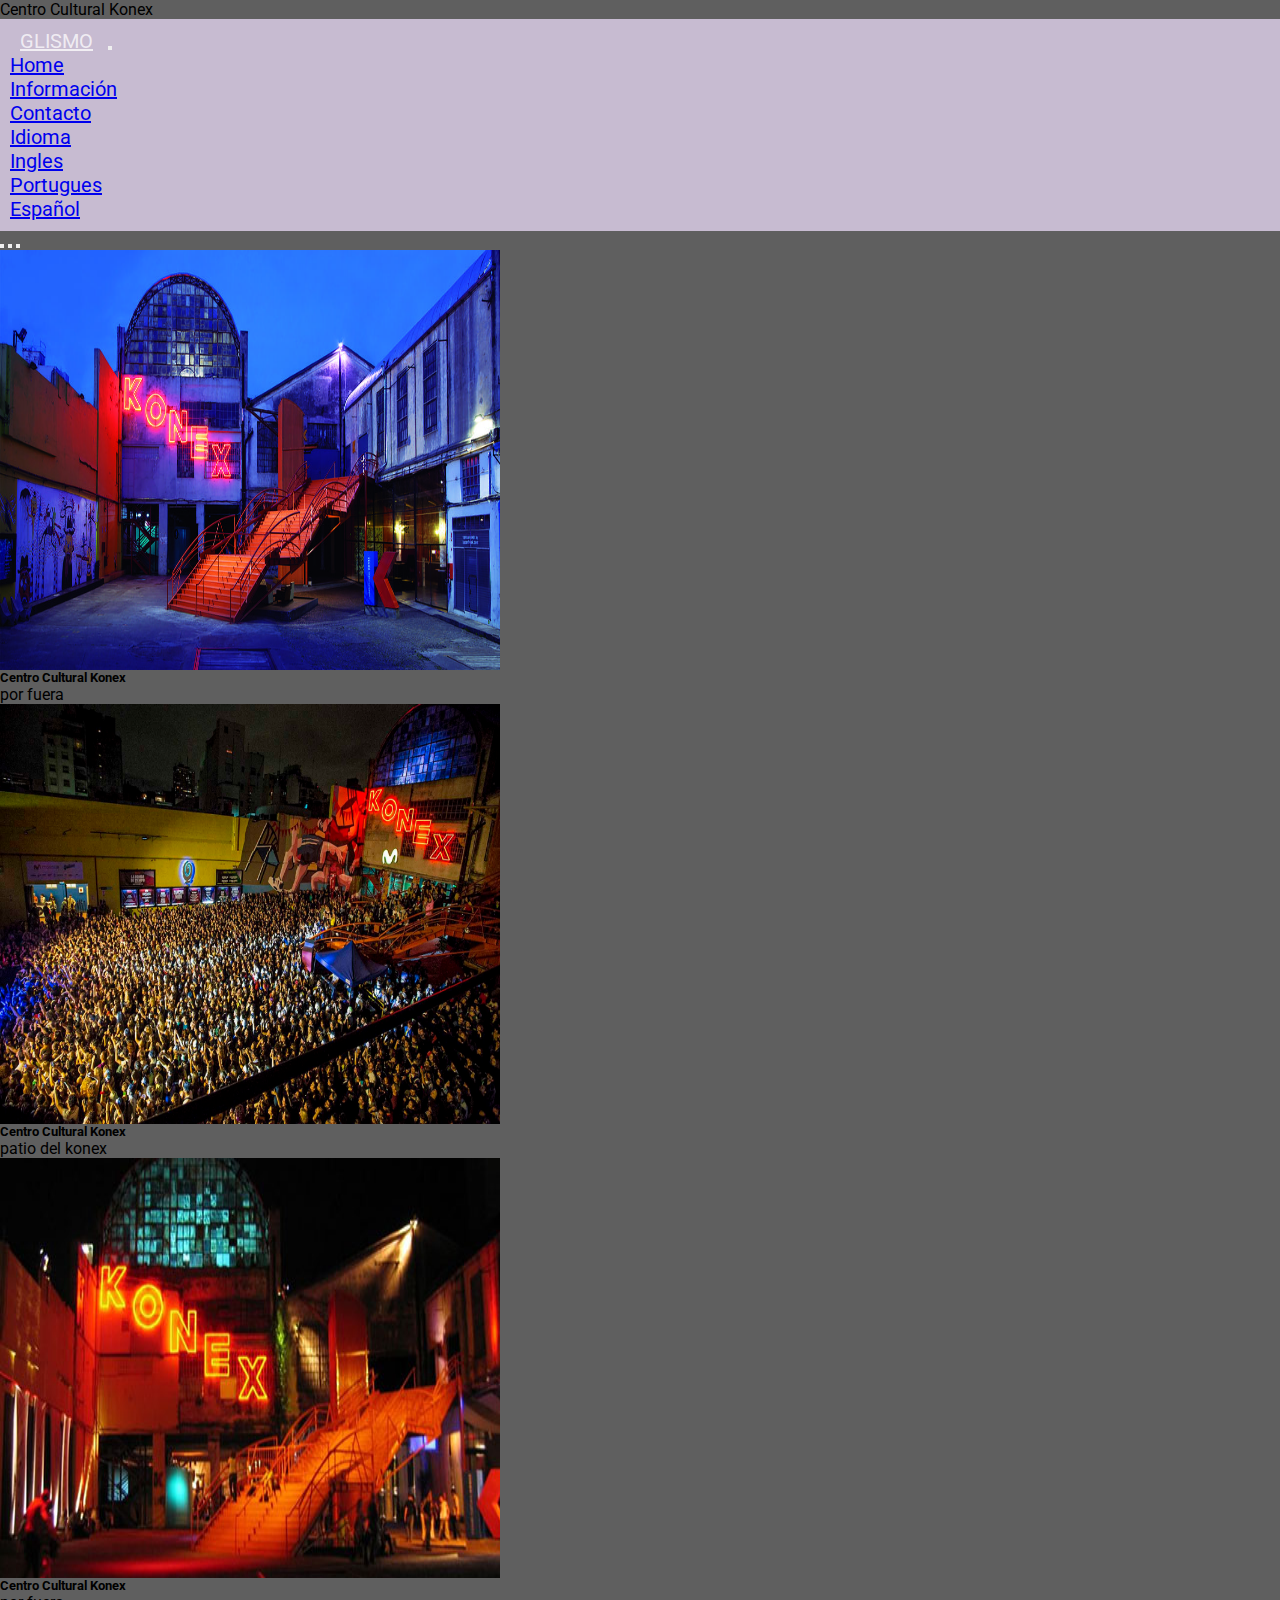
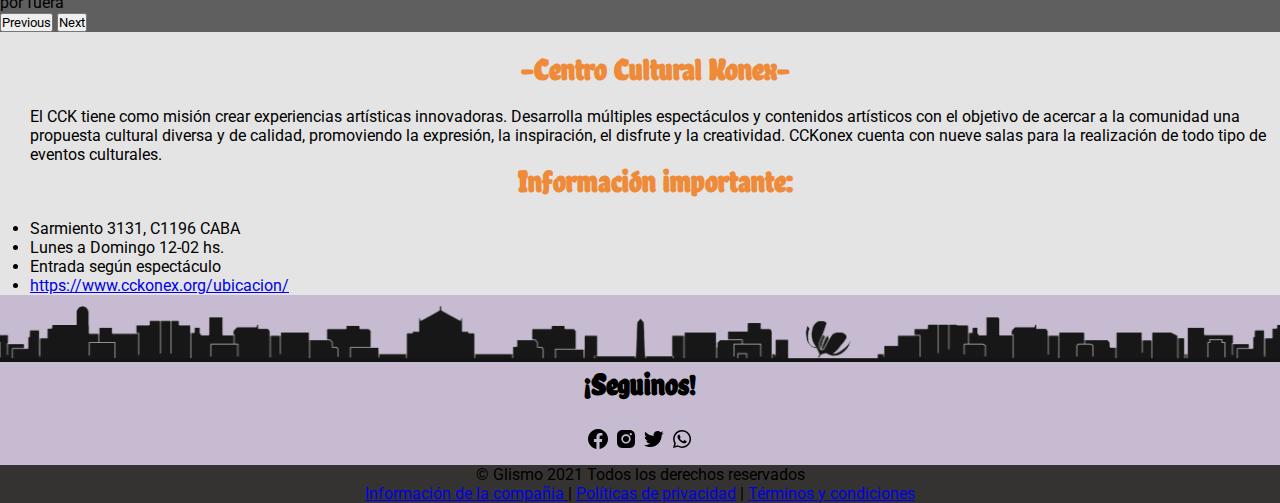
<file: konex.html>
<head>
  <meta charset="UTF-8">
  <meta http-equiv="X-UA-Compatible" content="IE=edge">
  <meta name="viewport" content="width=<div id=" carouselExampleControlsNoTouching" class="carousel slide"
    data-bs-touch="false" data-bs-interval="false">
  <link href="https://cdn.jsdelivr.net/npm/bootstrap@5.0.1/dist/css/bootstrap.min.css" rel="stylesheet"
    integrity="sha384-+0n0xVW2eSR5OomGNYDnhzAbDsOXxcvSN1TPprVMTNDbiYZCxYbOOl7+AMvyTG2x" crossorigin="anonymous">
  <script src="https://cdn.jsdelivr.net/npm/bootstrap@5.0.1/dist/js/bootstrap.bundle.min.js"
    integrity="sha384-gtEjrD/SeCtmISkJkNUaaKMoLD0//ElJ19smozuHV6z3Iehds+3Ulb9Bn9Plx0x4"
    crossorigin="anonymous"></script>
  <link rel="stylesheet" href="index.css">
  <title>Centro Cultural Konex</title>
</head>
Centro Cultural Konex
<body>
  <nav class="navbar fixed-top navbar-expand-lg" style="background-color: rgb(199, 187, 209);">
    <div class="container-fluid ">
      <a class="navbar-brand" href="index.html">GLISMO</a>
      <button class="navbar-toggler" type="button" data-bs-toggle="collapse" data-bs-target="#navbarNavDropdown"
        aria-controls="navbarNavDropdown" aria-expanded="false" aria-label="Toggle navigation">
        <span class="navbar-toggler-icon"></span>
      </button>
      <div class="collapse navbar-collapse ml-auto" id="navbarNavDropdown">
        <ul class="navbar-nav">
          <li class="nav-item">
            <a class="nav-link active" aria-current="page" href="index.html">Home</a>
          </li>
          <li class="nav-item">
            <a class="nav-link" href="info.html">Información</a>
          </li>
          <li class="nav-item">
            <a class="nav-link" href="contacto.html">Contacto</a>
          </li>
          <li class="nav-item dropdown">
            <a class="nav-link dropdown-toggle" href="#" id="navbarDropdownMenuLink" role="button"
              data-bs-toggle="dropdown" aria-expanded="false">
              Idioma
            </a>
            <ul class="dropdown-menu" aria-labelledby="navbarDropdownMenuLink"
              style="background-color: rgb(199, 187, 209);">
              <li><a class="dropdown-item" href="#">Ingles</a></li>
              <li><a class="dropdown-item" href="#">Portugues</a></li>
              <li><a class="dropdown-item" href="#">Español</a></li>
            </ul>
          </li>
        </ul>
      </div>
    </div>
  </nav>

  <main>


    <div id="carousel" class="carousel slide" data-bs-ride="carousel">
      <div class="carousel-indicators">
        <button type="button" data-bs-target="#carouselExampleCaptions" data-bs-slide-to="0" class="active"
          aria-current="true" aria-label="Slide 1"></button>
        <button type="button" data-bs-target="#carouselExampleCaptions" data-bs-slide-to="1"
          aria-label="Slide 2"></button>
        <button type="button" data-bs-target="#carouselExampleCaptions" data-bs-slide-to="2"
          aria-label="Slide 3"></button>
      </div>
      <div class="carousel-inner">
        <div class="carousel-item active">
          <img src="./multimedia/portadas/konex/konex.jpg" class="d-block w-100 " width="500px"
            height="420px" alt="...">
          <div class="carousel-caption d-none d-md-block">
            <h5>Centro Cultural Konex</h5>
            <p>por fuera</p>
          </div>
        </div>
        <div class="carousel-item">
          <img src="./multimedia/portadas/konex/centro-cultural-konex-1.jpg" class="d-block w-100" width="500px"
            height="420px" alt="...">
          <div class="carousel-caption d-none d-md-block">
            <h5>Centro Cultural Konex</h5>
            <p>patio del konex</p>
          </div>
        </div>
        <div class="carousel-item">
          <img src="./multimedia/portadas/konex/unnamed.jpg" class="d-block w-100" width="500px"
            height="420px" alt="...">
          <div class="carousel-caption d-none d-md-block">
            <h5>Centro Cultural Konex</h5>
            <p>por fuera</p>
          </div>
        </div>
      </div>
      <button class="carousel-control-prev" type="button" data-bs-target="#carouselExampleCaptions"
        data-bs-slide="prev">
        <span class="carousel-control-prev-icon" aria-hidden="true"></span>
        <span class="visually-hidden">Previous</span>
      </button>
      <button class="carousel-control-next" type="button" data-bs-target="#carouselExampleCaptions"
        data-bs-slide="next">
        <span class="carousel-control-next-icon" aria-hidden="true"></span>
        <span class="visually-hidden">Next</span>
      </button>
    </div>

    <div class="textos container-fluid">
      <div class="row">

        <div class="col-md-6">
          <div class="descripcion">
            <h3>-Centro Cultural Konex-</h3>
            <p> El CCK tiene como misión crear experiencias artísticas innovadoras. Desarrolla
                        múltiples espectáculos y contenidos artísticos con el objetivo de acercar a la comunidad una
                        propuesta cultural diversa y de calidad, promoviendo la expresión, la inspiración, el disfrute y
                        la creatividad.
                        CCKonex cuenta con nueve salas para la realización de todo tipo de eventos culturales. </p> 
          </div>
        </div>

        <div class="col-md-4">
          <div class="info">
            <ul>
                            <h3>Información importante:</h3>
                            <li>Sarmiento 3131, C1196 CABA</li>
                            <li>Lunes a Domingo 12-02 hs. </li>
                            <li>Entrada según espectáculo</li>
                            <li><a href="https://www.cckonex.org/ubicacion/">https://www.cckonex.org/ubicacion/</a></li>
                        </ul>
          </div>
        </div>
      </div>
    </div>
  </main>

  <footer>
        
    <div class="container-body">
        <img src="./multimedia/footer-ba.svg" alt="">
        <div class="seguinos">
            <h2>¿Seguinos!</h2>
            <div class="iconos">
                <img src="./multimedia/iconos/facebook.svg" alt="facebook">
                <img src="./multimedia/iconos/instagram.svg" alt="instagram">
                <img src="./multimedia/iconos/twitter.svg" alt="twitter">
                <img src="./multimedia/iconos/whatsapp.svg" alt="whatsapp">
            </div>
        </div>
    </div>
    <div class="container-footer">
        <div class="copyright">
            &copy; Glismo 2021 Todos los derechos reservados
        </div>
        <div class="information">
            <a href="#">Información de la compañia </a> | <a href="#">Políticas de privacidad</a> | <a
                href="#">Términos y condiciones</a>
        </div>
    </div>
</footer>
</body>

</html>
</file>
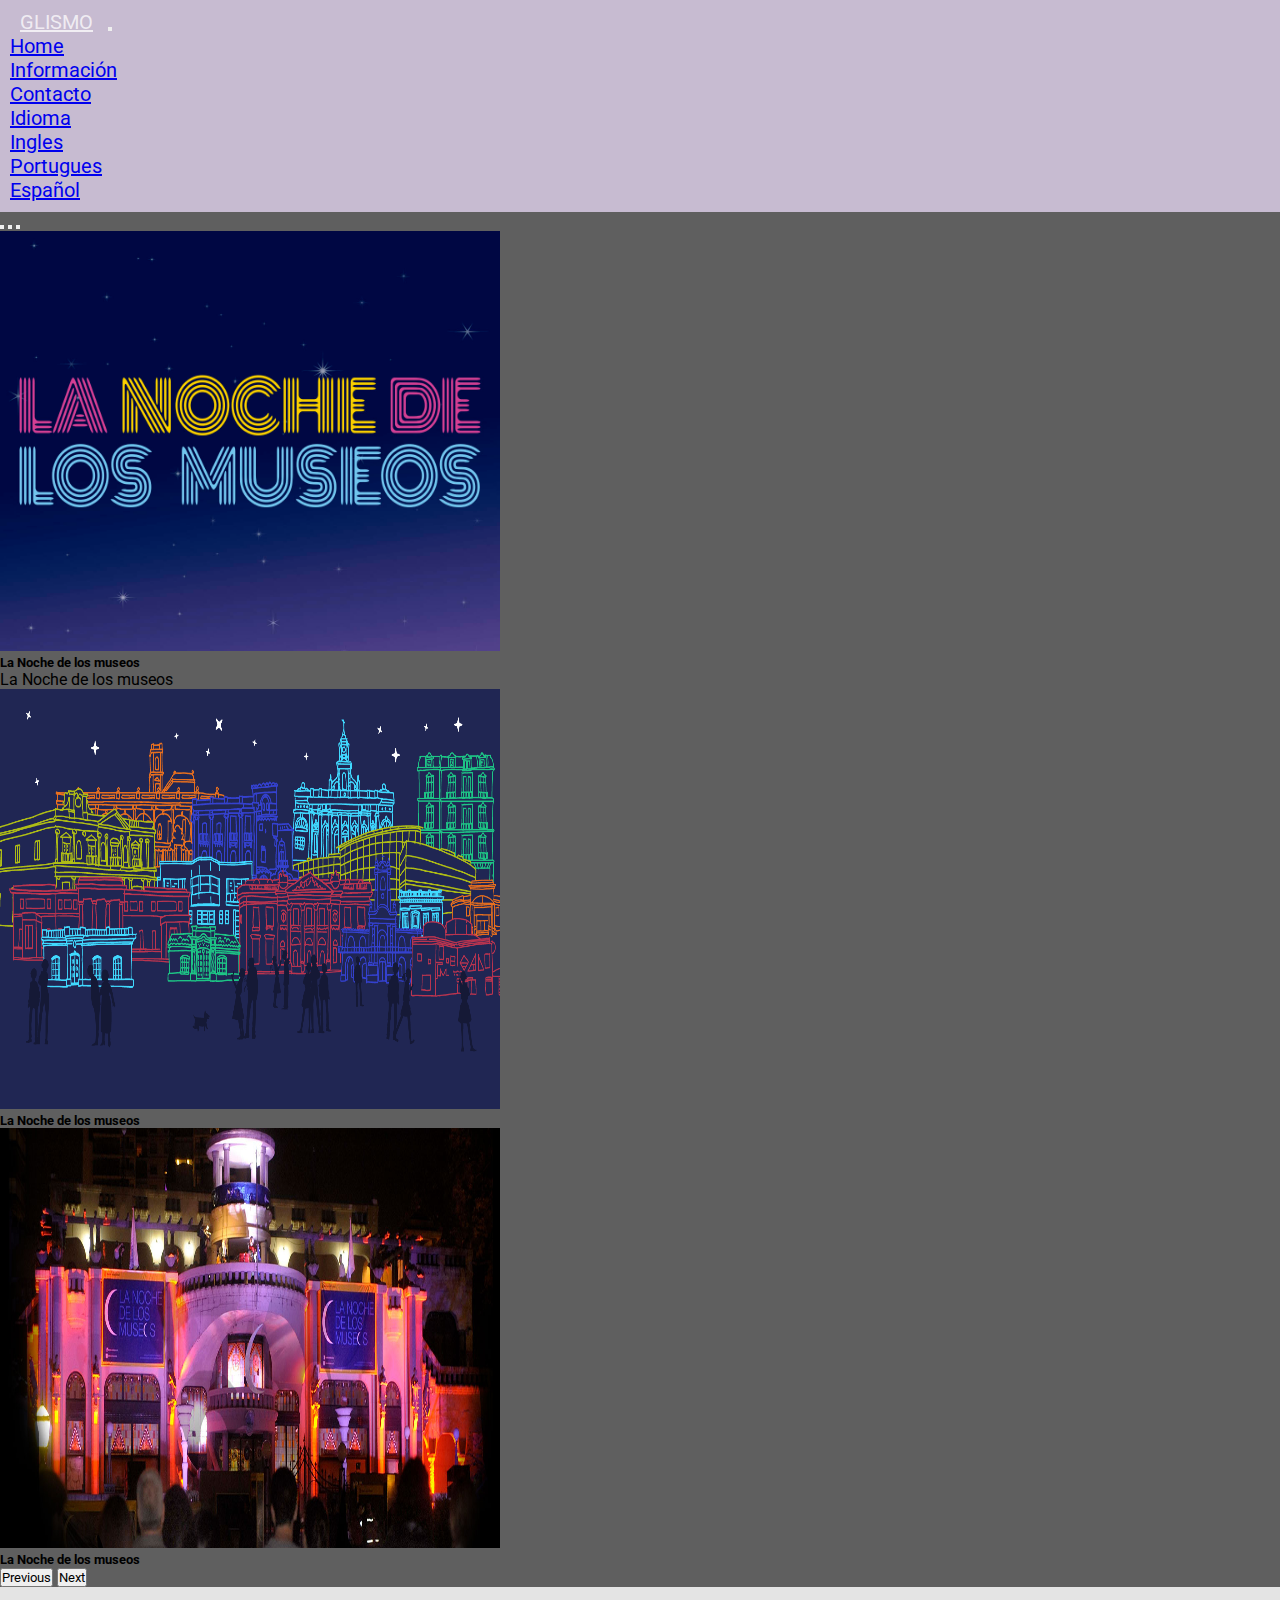
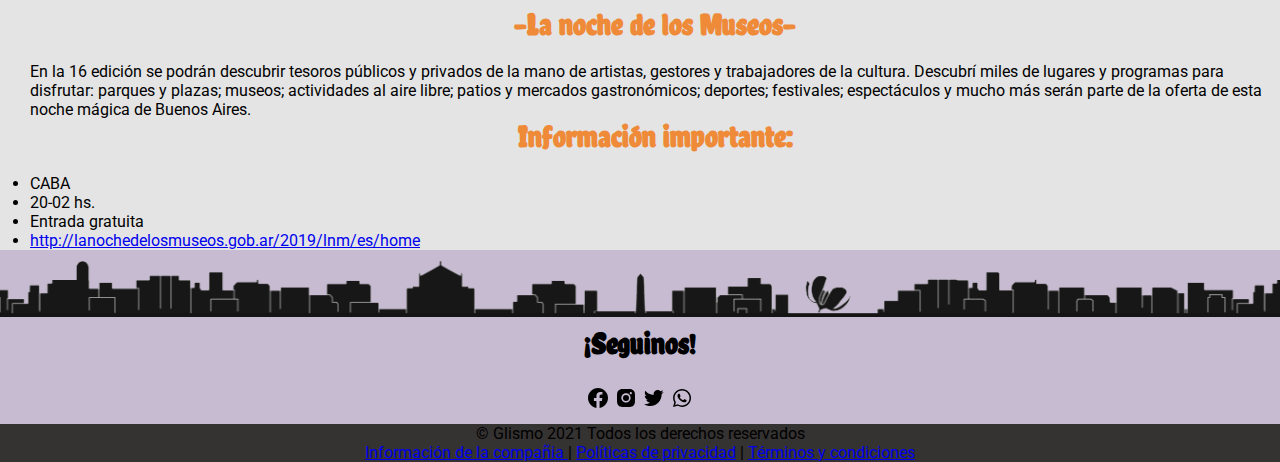
<file: noche.html>
<!DOCTYPE html>
<html lang="en">

<head>
  <meta charset="UTF-8">
  <meta http-equiv="X-UA-Compatible" content="IE=edge">
  <meta name="viewport" content="width=<div id=" carouselExampleControlsNoTouching" class="carousel slide"
    data-bs-touch="false" data-bs-interval="false">
  <link href="https://cdn.jsdelivr.net/npm/bootstrap@5.0.1/dist/css/bootstrap.min.css" rel="stylesheet"
    integrity="sha384-+0n0xVW2eSR5OomGNYDnhzAbDsOXxcvSN1TPprVMTNDbiYZCxYbOOl7+AMvyTG2x" crossorigin="anonymous">
  <script src="https://cdn.jsdelivr.net/npm/bootstrap@5.0.1/dist/js/bootstrap.bundle.min.js"
    integrity="sha384-gtEjrD/SeCtmISkJkNUaaKMoLD0//ElJ19smozuHV6z3Iehds+3Ulb9Bn9Plx0x4"
    crossorigin="anonymous"></script>
  <link rel="stylesheet" href="index.css">
  <title>La noche de los museos</title>
</head>

<body>
  <nav class="navbar fixed-top navbar-expand-lg" style="background-color: rgb(199, 187, 209);">
    <div class="container-fluid ">
      <a class="navbar-brand" href="index.html">GLISMO</a>
      <button class="navbar-toggler" type="button" data-bs-toggle="collapse" data-bs-target="#navbarNavDropdown"
        aria-controls="navbarNavDropdown" aria-expanded="false" aria-label="Toggle navigation">
        <span class="navbar-toggler-icon"></span>
      </button>
      <div class="collapse navbar-collapse ml-auto" id="navbarNavDropdown">
        <ul class="navbar-nav">
          <li class="nav-item">
            <a class="nav-link active" aria-current="page" href="index.html">Home</a>
          </li>
          <li class="nav-item">
            <a class="nav-link" href="info.html">Información</a>
          </li>
          <li class="nav-item">
            <a class="nav-link" href="contacto.html">Contacto</a>
          </li>
          <li class="nav-item dropdown">
            <a class="nav-link dropdown-toggle" href="#" id="navbarDropdownMenuLink" role="button"
              data-bs-toggle="dropdown" aria-expanded="false">
              Idioma
            </a>
            <ul class="dropdown-menu" aria-labelledby="navbarDropdownMenuLink"
              style="background-color: rgb(199, 187, 209);">
              <li><a class="dropdown-item" href="#">Ingles</a></li>
              <li><a class="dropdown-item" href="#">Portugues</a></li>
              <li><a class="dropdown-item" href="#">Español</a></li>
            </ul>
          </li>
        </ul>
      </div>
    </div>
  </nav>

  <main>


    <div id="carousel" class="carousel slide" data-bs-ride="carousel">
      <div class="carousel-indicators">
        <button type="button" data-bs-target="#carouselExampleCaptions" data-bs-slide-to="0" class="active"
          aria-current="true" aria-label="Slide 1"></button>
        <button type="button" data-bs-target="#carouselExampleCaptions" data-bs-slide-to="1"
          aria-label="Slide 2"></button>
        <button type="button" data-bs-target="#carouselExampleCaptions" data-bs-slide-to="2"
          aria-label="Slide 3"></button>
      </div>
      <div class="carousel-inner">
        <div class="carousel-item active">
          <img src="./multimedia/portadas/noche-museos/noche-museos.jpg" class="d-block w-100 " width="500px"
            height="420px" alt="...">
          <div class="carousel-caption d-none d-md-block">
            <h5>La Noche de los museos</h5>La Noche de los museos
          </div>
        </div>
        <div class="carousel-item">
          <img src="./multimedia/portadas/noche-museos/ndlm---apertura-web.png" class="d-block w-100" width="500px"
            height="420px" alt="...">
          <div class="carousel-caption d-none d-md-block">
            <h5>La Noche de los museos</h5>
          </div>
        </div>
        <div class="carousel-item">
          <img src="./multimedia/portadas/noche-museos/noche_de_los_museos1500x610.jpg" class="d-block w-100" width="500px"
            height="420px" alt="...">
          <div class="carousel-caption d-none d-md-block">
            <h5>La Noche de los museos</h5>
          </div>
        </div>
      </div>
      <button class="carousel-control-prev" type="button" data-bs-target="#carouselExampleCaptions"
        data-bs-slide="prev">
        <span class="carousel-control-prev-icon" aria-hidden="true"></span>
        <span class="visually-hidden">Previous</span>
      </button>
      <button class="carousel-control-next" type="button" data-bs-target="#carouselExampleCaptions"
        data-bs-slide="next">
        <span class="carousel-control-next-icon" aria-hidden="true"></span>
        <span class="visually-hidden">Next</span>
      </button>
    </div>

    <div class="textos container-fluid">
      <div class="row">

        <div class="col-md-6">
          <div class="descripcion">
            <h3>-La noche de los Museos-</h3>
            <p>En la 16 edición se podrán descubrir tesoros públicos y privados de la mano de artistas,
                        gestores y trabajadores de la cultura.
                        Descubrí miles de lugares y programas para disfrutar: parques y plazas; museos; actividades al
                        aire libre; patios y mercados gastronómicos; deportes; festivales; espectáculos y mucho más
                        serán parte de la oferta de esta noche mágica de Buenos Aires. </p> 
          </div>
        </div>

        <div class="col-md-4">
          <div class="info">
            <ul>
                            <h3>Información importante:</h3>
                            <li>CABA</li>
                            <li>20-02 hs.</li>
                            <li>Entrada gratuita</li>
                            <li><a href="http://lanochedelosmuseos.gob.ar/2019/lnm/es/home">http://lanochedelosmuseos.gob.ar/2019/lnm/es/home</a></li>
                        </ul>
          </div>
        </div>
      </div>
    </div>
  </main>

  <footer>
        
    <div class="container-body">
        <img src="./multimedia/footer-ba.svg" alt="">
        <div class="seguinos">
            <h2>¿Seguinos!</h2>
            <div class="iconos">
                <img src="./multimedia/iconos/facebook.svg" alt="facebook">
                <img src="./multimedia/iconos/instagram.svg" alt="instagram">
                <img src="./multimedia/iconos/twitter.svg" alt="twitter">
                <img src="./multimedia/iconos/whatsapp.svg" alt="whatsapp">
            </div>
        </div>
    </div>
    <div class="container-footer">
        <div class="copyright">
            &copy; Glismo 2021 Todos los derechos reservados
        </div>
        <div class="information">
            <a href="#">Información de la compañia </a> | <a href="#">Políticas de privacidad</a> | <a
                href="#">Términos y condiciones</a>
        </div>
    </div>
</footer>
</body>

</html>
</file>
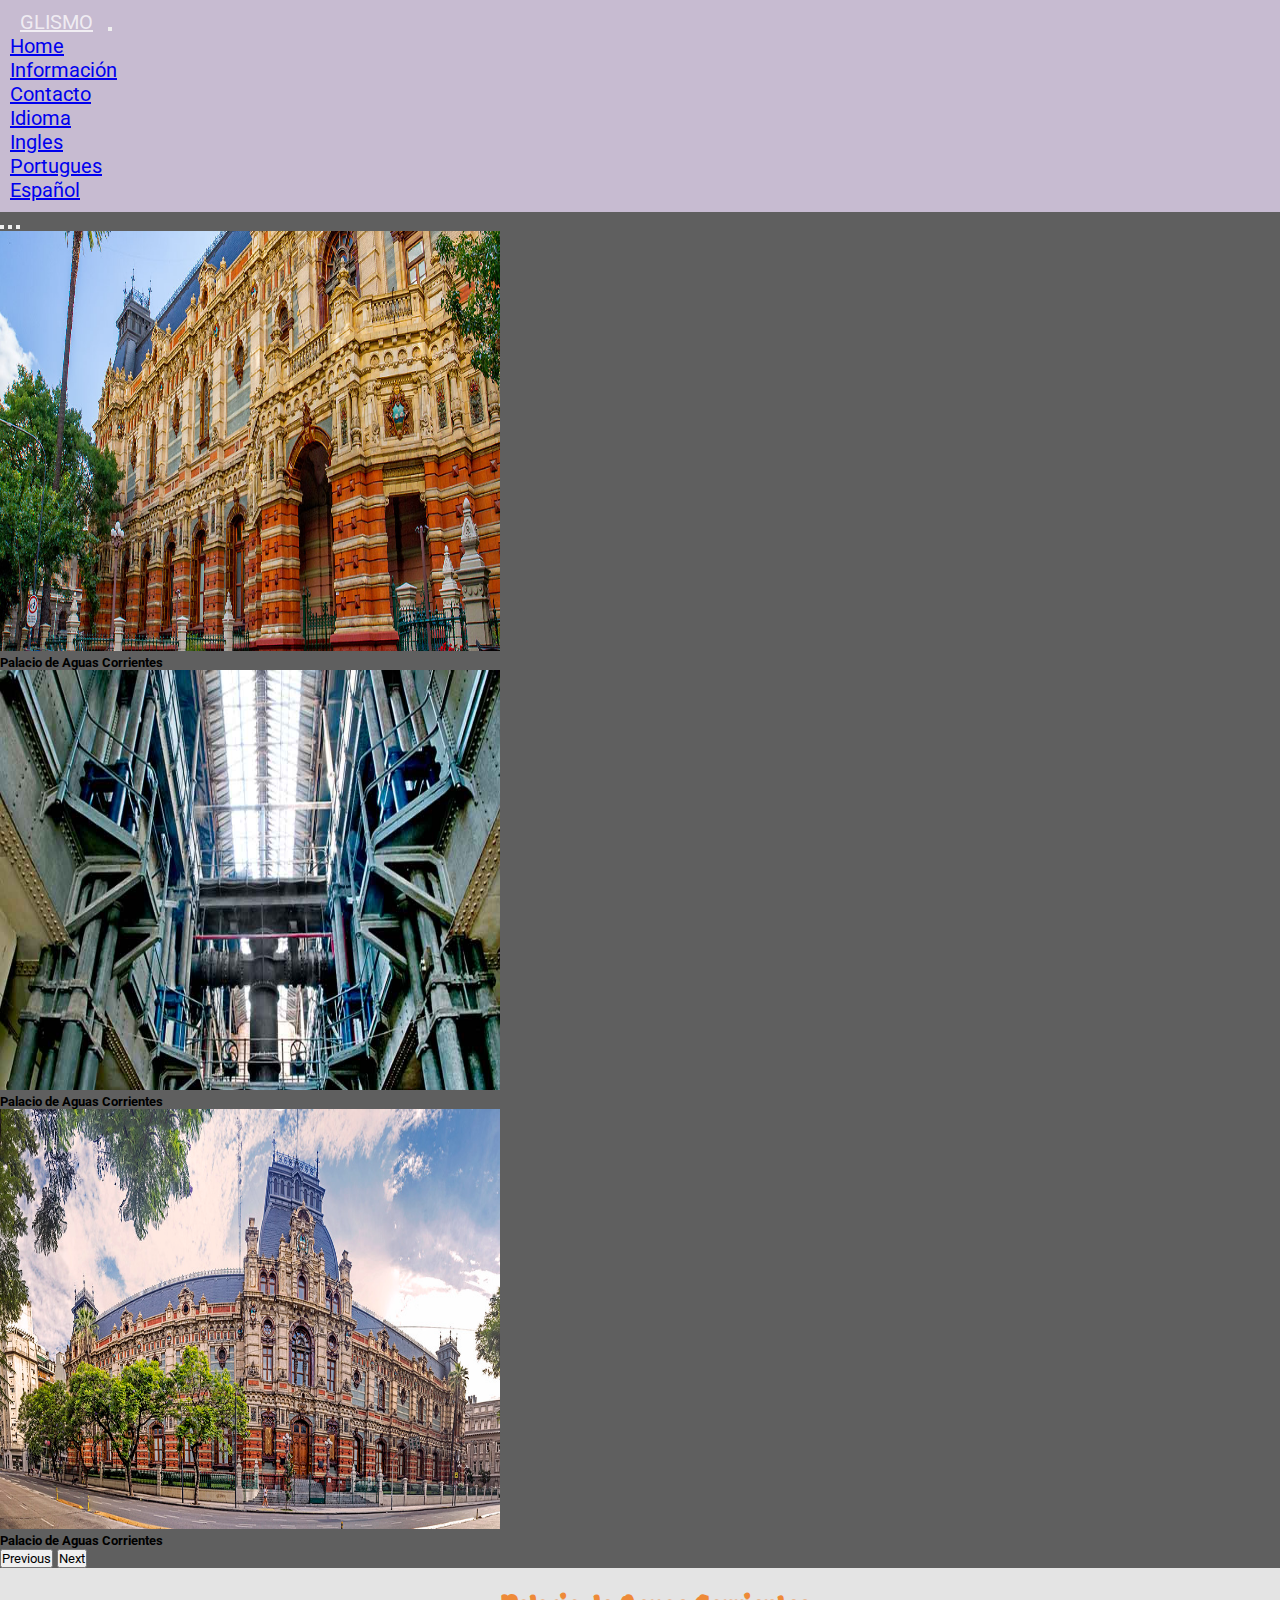
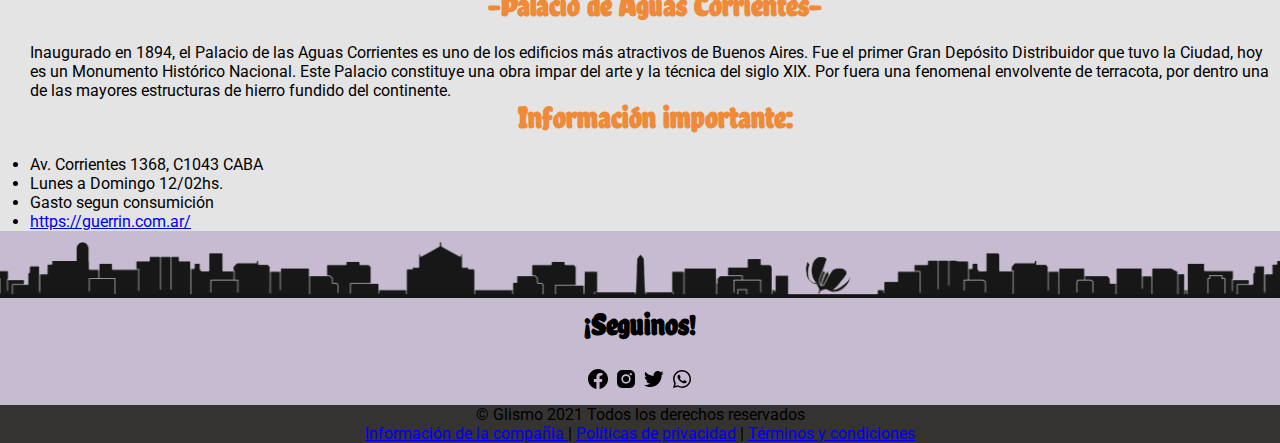
<file: palacio-aguas.html>
<!DOCTYPE html>
<html lang="en">

<head>
  <meta charset="UTF-8">
  <meta http-equiv="X-UA-Compatible" content="IE=edge">
  <meta name="viewport" content="width=<div id=" carouselExampleControlsNoTouching" class="carousel slide"
    data-bs-touch="false" data-bs-interval="false">
  <link href="https://cdn.jsdelivr.net/npm/bootstrap@5.0.1/dist/css/bootstrap.min.css" rel="stylesheet"
    integrity="sha384-+0n0xVW2eSR5OomGNYDnhzAbDsOXxcvSN1TPprVMTNDbiYZCxYbOOl7+AMvyTG2x" crossorigin="anonymous">
  <script src="https://cdn.jsdelivr.net/npm/bootstrap@5.0.1/dist/js/bootstrap.bundle.min.js"
    integrity="sha384-gtEjrD/SeCtmISkJkNUaaKMoLD0//ElJ19smozuHV6z3Iehds+3Ulb9Bn9Plx0x4"
    crossorigin="anonymous"></script>
  <link rel="stylesheet" href="index.css">
  <title>Palacio de Aguas Corrientes</title>
</head>

<body>
  <nav class="navbar fixed-top navbar-expand-lg" style="background-color: rgb(199, 187, 209);">
    <div class="container-fluid ">
      <a class="navbar-brand" href="index.html">GLISMO</a>
      <button class="navbar-toggler" type="button" data-bs-toggle="collapse" data-bs-target="#navbarNavDropdown"
        aria-controls="navbarNavDropdown" aria-expanded="false" aria-label="Toggle navigation">
        <span class="navbar-toggler-icon"></span>
      </button>
      <div class="collapse navbar-collapse ml-auto" id="navbarNavDropdown">
        <ul class="navbar-nav">
          <li class="nav-item">
            <a class="nav-link active" aria-current="page" href="index.html">Home</a>
          </li>
          <li class="nav-item">
            <a class="nav-link" href="info.html">Información</a>
          </li>
          <li class="nav-item">
            <a class="nav-link" href="contacto.html">Contacto</a>
          </li>
          <li class="nav-item dropdown">
            <a class="nav-link dropdown-toggle" href="#" id="navbarDropdownMenuLink" role="button"
              data-bs-toggle="dropdown" aria-expanded="false">
              Idioma
            </a>
            <ul class="dropdown-menu" aria-labelledby="navbarDropdownMenuLink"
              style="background-color: rgb(199, 187, 209);">
              <li><a class="dropdown-item" href="#">Ingles</a></li>
              <li><a class="dropdown-item" href="#">Portugues</a></li>
              <li><a class="dropdown-item" href="#">Español</a></li>
            </ul>
          </li>
        </ul>
      </div>
    </div>
  </nav>

  <main>


    <div id="carousel" class="carousel slide" data-bs-ride="carousel">
      <div class="carousel-indicators">
        <button type="button" data-bs-target="#carouselExampleCaptions" data-bs-slide-to="0" class="active"
          aria-current="true" aria-label="Slide 1"></button>
        <button type="button" data-bs-target="#carouselExampleCaptions" data-bs-slide-to="1"
          aria-label="Slide 2"></button>
        <button type="button" data-bs-target="#carouselExampleCaptions" data-bs-slide-to="2"
          aria-label="Slide 3"></button>
      </div>
      <div class="carousel-inner">
        <div class="carousel-item active">
          <img src="./multimedia/portadas/palacio-aguas/palacio-aguas.jpg" class="d-block w-100 " width="500px"
            height="420px" alt="...">
          <div class="carousel-caption d-none d-md-block">
            <h5>Palacio de Aguas Corrientes</h5>
          </div>
        </div>
        <div class="carousel-item">
          <img src="./multimedia/portadas/palacio-aguas/museo1.jpg" class="d-block w-100" width="500px"
            height="420px" alt="...">
          <div class="carousel-caption d-none d-md-block">
            <h5>Palacio de Aguas Corrientes</h5>
          </div>
        </div>
        <div class="carousel-item">
          <img src="./multimedia/portadas/palacio-aguas/45915551454_e598741f01_b.jpg" class="d-block w-100" width="500px"
            height="420px" alt="...">
          <div class="carousel-caption d-none d-md-block">
            <h5>Palacio de Aguas Corrientes</h5>
          </div>
        </div>
      </div>
      <button class="carousel-control-prev" type="button" data-bs-target="#carouselExampleCaptions"
        data-bs-slide="prev">
        <span class="carousel-control-prev-icon" aria-hidden="true"></span>
        <span class="visually-hidden">Previous</span>
      </button>
      <button class="carousel-control-next" type="button" data-bs-target="#carouselExampleCaptions"
        data-bs-slide="next">
        <span class="carousel-control-next-icon" aria-hidden="true"></span>
        <span class="visually-hidden">Next</span>
      </button>
    </div>

    <div class="textos container-fluid">
      <div class="row">

        <div class="col-md-6">
          <div class="descripcion">
            <h3>-Palacio de Aguas Corrientes-</h3>
            <p> Inaugurado en 1894, el Palacio de las Aguas Corrientes es uno de los edificios más atractivos de
              Buenos Aires. Fue el primer Gran Depósito Distribuidor que tuvo la Ciudad, hoy es un Monumento
              Histórico Nacional.
              Este Palacio constituye una obra impar del arte y la técnica del siglo XIX. Por fuera una
              fenomenal envolvente de terracota, por dentro una de las mayores estructuras de hierro fundido
              del continente.</p> 
          </div>
        </div>

        <div class="col-md-4">
          <div class="info">
            <ul>
                            <h3>Información importante:</h3>
                            <li>Av. Corrientes 1368, C1043 CABA</li>
                            <li>Lunes a Domingo 12/02hs. </li>
                            <li>Gasto segun consumición</li>
                            <li><a href="https://guerrin.com.ar/">https://guerrin.com.ar/</a></li>
            </ul>
          </div>
        </div>
      </div>
    </div>
  </main>

  <footer>
        
    <div class="container-body">
        <img src="./multimedia/footer-ba.svg" alt="">
        <div class="seguinos">
            <h2>¿Seguinos!</h2>
            <div class="iconos">
                <img src="./multimedia/iconos/facebook.svg" alt="facebook">
                <img src="./multimedia/iconos/instagram.svg" alt="instagram">
                <img src="./multimedia/iconos/twitter.svg" alt="twitter">
                <img src="./multimedia/iconos/whatsapp.svg" alt="whatsapp">
            </div>
        </div>
    </div>
    <div class="container-footer">
        <div class="copyright">
            &copy; Glismo 2021 Todos los derechos reservados
        </div>
        <div class="information">
            <a href="#">Información de la compañia </a> | <a href="#">Políticas de privacidad</a> | <a
                href="#">Términos y condiciones</a>
        </div>
    </div>
</footer>
</body>

</html>
</file>
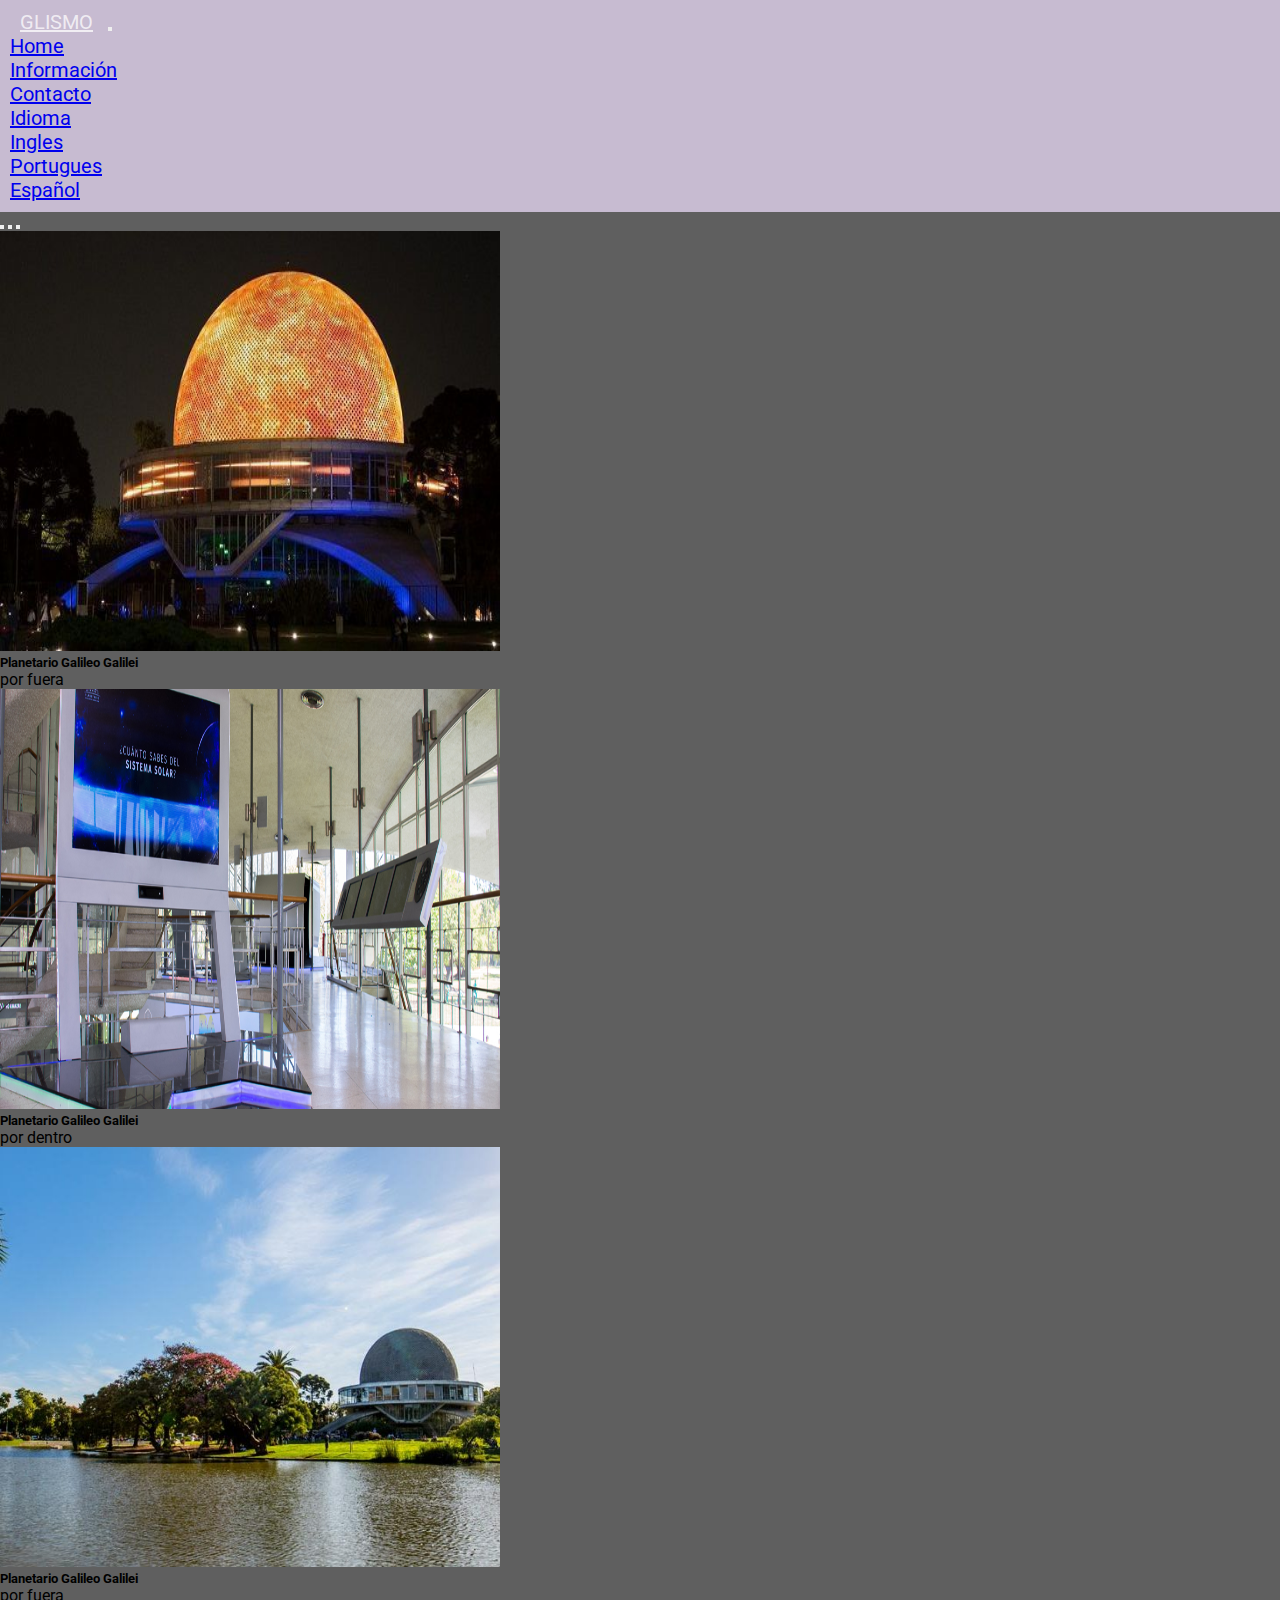
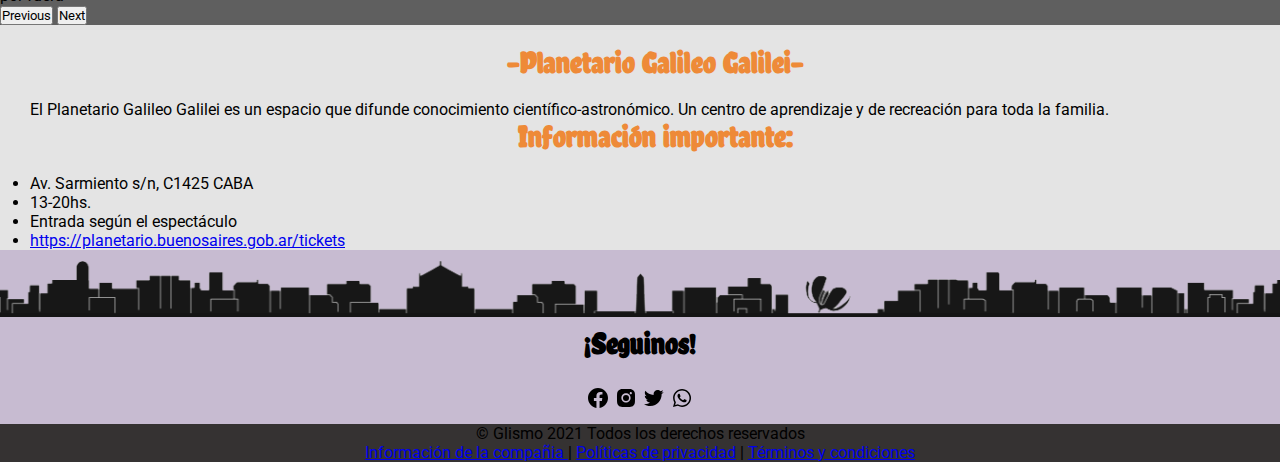
<file: planetario.html>
<!DOCTYPE html>
<html lang="en">

<head>
  <meta charset="UTF-8">
  <meta http-equiv="X-UA-Compatible" content="IE=edge">
  <meta name="viewport" content="width=<div id=" carouselExampleControlsNoTouching" class="carousel slide"
    data-bs-touch="false" data-bs-interval="false">
  <link href="https://cdn.jsdelivr.net/npm/bootstrap@5.0.1/dist/css/bootstrap.min.css" rel="stylesheet"
    integrity="sha384-+0n0xVW2eSR5OomGNYDnhzAbDsOXxcvSN1TPprVMTNDbiYZCxYbOOl7+AMvyTG2x" crossorigin="anonymous">
  <script src="https://cdn.jsdelivr.net/npm/bootstrap@5.0.1/dist/js/bootstrap.bundle.min.js"
    integrity="sha384-gtEjrD/SeCtmISkJkNUaaKMoLD0//ElJ19smozuHV6z3Iehds+3Ulb9Bn9Plx0x4"
    crossorigin="anonymous"></script>
  <link rel="stylesheet" href="index.css">
  <title>Planetario Galileo Galilei</title>
</head>

<body>
  <nav class="navbar fixed-top navbar-expand-lg" style="background-color: rgb(199, 187, 209);">
    <div class="container-fluid ">
      <a class="navbar-brand" href="index.html">GLISMO</a>
      <button class="navbar-toggler" type="button" data-bs-toggle="collapse" data-bs-target="#navbarNavDropdown"
        aria-controls="navbarNavDropdown" aria-expanded="false" aria-label="Toggle navigation">
        <span class="navbar-toggler-icon"></span>
      </button>
      <div class="collapse navbar-collapse ml-auto" id="navbarNavDropdown">
        <ul class="navbar-nav">
          <li class="nav-item">
            <a class="nav-link active" aria-current="page" href="index.html">Home</a>
          </li>
          <li class="nav-item">
            <a class="nav-link" href="info.html">Información</a>
          </li>
          <li class="nav-item">
            <a class="nav-link" href="contacto.html">Contacto</a>
          </li>
          <li class="nav-item dropdown">
            <a class="nav-link dropdown-toggle" href="#" id="navbarDropdownMenuLink" role="button"
              data-bs-toggle="dropdown" aria-expanded="false">
              Idioma
            </a>
            <ul class="dropdown-menu" aria-labelledby="navbarDropdownMenuLink"
              style="background-color: rgb(199, 187, 209);">
              <li><a class="dropdown-item" href="#">Ingles</a></li>
              <li><a class="dropdown-item" href="#">Portugues</a></li>
              <li><a class="dropdown-item" href="#">Español</a></li>
            </ul>
          </li>
        </ul>
      </div>
    </div>
  </nav>

  <main>


    <div id="carousel" class="carousel slide" data-bs-ride="carousel">
      <div class="carousel-indicators">
        <button type="button" data-bs-target="#carouselExampleCaptions" data-bs-slide-to="0" class="active"
          aria-current="true" aria-label="Slide 1"></button>
        <button type="button" data-bs-target="#carouselExampleCaptions" data-bs-slide-to="1"
          aria-label="Slide 2"></button>
        <button type="button" data-bs-target="#carouselExampleCaptions" data-bs-slide-to="2"
          aria-label="Slide 3"></button>
      </div>
      <div class="carousel-inner">
        <div class="carousel-item active">
          <img src="./multimedia/portadas/planetario/planetario.jpg" class="d-block w-100 " width="500px"
            height="420px" alt="...">
          <div class="carousel-caption d-none d-md-block">
            <h5>Planetario Galileo Galilei</h5>
            <p>por fuera</p>
          </div>
        </div>
        <div class="carousel-item">
          <img src="./multimedia/portadas/planetario/planetario_new_1200_3.jpg" class="d-block w-100" width="500px"
            height="420px" alt="...">
          <div class="carousel-caption d-none d-md-block">
            <h5>Planetario Galileo Galilei</h5>
            <p>por dentro</p>
          </div>
        </div>
        <div class="carousel-item">
          <img src="./multimedia/portadas/planetario/planetario_soleado_1200_0-650x489 (1).jpg" class="d-block w-100" width="500px"
            height="420px" alt="...">
          <div class="carousel-caption d-none d-md-block">
            <h5>Planetario Galileo Galilei</h5>
            <p>por fuera</p>
          </div>
        </div>
      </div>
      <button class="carousel-control-prev" type="button" data-bs-target="#carouselExampleCaptions"
        data-bs-slide="prev">
        <span class="carousel-control-prev-icon" aria-hidden="true"></span>
        <span class="visually-hidden">Previous</span>
      </button>
      <button class="carousel-control-next" type="button" data-bs-target="#carouselExampleCaptions"
        data-bs-slide="next">
        <span class="carousel-control-next-icon" aria-hidden="true"></span>
        <span class="visually-hidden">Next</span>
      </button>
    </div>

    <div class="textos container-fluid">
      <div class="row">

        <div class="col-md-6">
          <div class="descripcion">
            <h3>-Planetario Galileo Galilei-</h3>
            <p>El Planetario Galileo Galilei es un espacio que difunde conocimiento científico-astronómico. Un centro de aprendizaje y de recreación para toda la familia.</p> 
          </div>
        </div>

        <div class="col-md-4">
          <div class="info">
            <ul>
                          <h3>Información importante:</h3>
                            <li>Av. Sarmiento s/n, C1425 CABA</li>
                            <li>13-20hs. </li>
                            <li>Entrada según el espectáculo</li>
                            <li><a href="https://planetario.buenosaires.gob.ar/tickets">https://planetario.buenosaires.gob.ar/tickets</a></li>
                        </ul>
          </div>
        </div>
      </div>
    </div>
  </main>

  <footer>
        
    <div class="container-body">
        <img src="./multimedia/footer-ba.svg" alt="">
        <div class="seguinos">
            <h2>¿Seguinos!</h2>
            <div class="iconos">
                <img src="./multimedia/iconos/facebook.svg" alt="facebook">
                <img src="./multimedia/iconos/instagram.svg" alt="instagram">
                <img src="./multimedia/iconos/twitter.svg" alt="twitter">
                <img src="./multimedia/iconos/whatsapp.svg" alt="whatsapp">
            </div>
        </div>
    </div>
    <div class="container-footer">
        <div class="copyright">
            &copy; Glismo 2021 Todos los derechos reservados
        </div>
        <div class="information">
            <a href="#">Información de la compañia </a> | <a href="#">Políticas de privacidad</a> | <a
                href="#">Términos y condiciones</a>
        </div>
    </div>
</footer>
</body>

</html>
</file>
<file: index.css>
@import url('https://fonts.googleapis.com/css2?family=Big+Shoulders+Stencil+Display:wght@900&display=swap');

@import url('https://fonts.googleapis.com/css2?family=Big+Shoulders+Stencil+Display:wght@900&family=Roboto:ital,wght@0,400;1,300;1,400&display=swap');


@import url('https://fonts.googleapis.com/css2?family=Chela+One&display=swap');




* {
  margin: 0;
  padding: 0;
  box-sizing: border-box;
  font-family: 'Roboto', sans-serif;
  scroll-behavior: smooth; 
}


body{
  background-color: #5f5f5f;
}

nav, .navbar-brand{
  flex: 1 0 50px; 
  color: rgba(255, 255, 255, 0.747); 
  font-size: 20px ;
  padding: 10px;
}

/* hero */

.padre1{
  display: grid; 
  place-items: center; 
  height: 100vh; 
  background-image:url(./multimedia/buenos-aires-argentina-mejores-fotos-instagram.jpg);
  background-position: center; 
  background-repeat: no-repeat; 
  background-size: cover;  

}

.hijo1 h2 {
  margin-top: 50px; 
  text-align: center;
  font-family: 'Chela One', cursive;
  font-size: 60px;
letter-spacing: 2px;
  color: rgba(255, 255, 255, 0.747); 
}

.hijo1 p {
  font-family: 'Roboto', sans-serif;
   font-size: 25px; 
   color: rgba(255, 255, 255, 0.747); 

}


/* destinos */
  .instrucciones{
    background-color: #e4e4e4;
  }

  .instrucciones .carta {
    background-color: #f07b1ca1; 
    display: flex; 
    flex-direction: column; 
    padding: 1rem;  
    text-align: center; 
    margin: 20px;
  }
  
  .carta img{
   width: 80%;
   margin-top: 15px;  
  }

  .instrucciones h3{
    color: rgba(255, 255, 255, 0.747); 
    padding-bottom: 1px;
  }

.instrucciones p{
    color: rgba(255, 255, 255, 0.747); 
    padding-bottom: 1px;
    font-size: 18px;
  }


/* destinos */
.servicios{
  background-image: url(./multimedia/puerto-madero-noche3.jpg);
  background-position: center; 
  background-repeat: no-repeat; 
  background-size: cover; 
  padding: 30px;
}

.servicios h2 {
  font-family: 'Chela One', cursive;
  text-align: center;
  color: rgba(255, 255, 255, 0.747); 
  font-size: 48px;
  padding: 15px 10px; 
}

.servicios .carta {
background-color: rgba(199, 187, 209, 0.438);; 
padding: 1rem; 
margin: 5px;
text-align: center; 
border-radius: 5px;
}

.carta img{
width: 100%;
height: 250px;
margin-top: 1px; 
border-radius: 5px; 
}

.servicios h3{
  text-align: center;
  color: rgba(255, 255, 255, 0.747); 
  font-family: 'Chela One', cursive;
  font-size: 30px;
  margin: 10px;
}

.servicios p{
  color: rgba(255, 255, 255, 0.747); 
  font-family: 'Roboto', sans-serif;
  font-size: 18px;
  margin: 10px;
}

.servicios .btn{
  color: rgba(255, 255, 255, 0.747); 
  font-family: 'Roboto', sans-serif;
  font-size: 16px;
}


/* footer */

.footer{
  background: #F37335;
  width: 100%;
  color: #353232;
}


.container-body{
  width: 100%;
  padding: 10px 0;
  text-align: center;
  background-color: rgb(199, 187, 209);;
}

.container-body h2{
  font-family: 'Chela One', cursive;
  font-size: 30px;
  font-weight: 600px;
  width: 100%;
  padding: 5px;
  color: black       
  
}

.seguinos img{
  cursor: pointer;
  size: 20px;
}

.container-footer{
  width: 100%;
  text-align: center;
  text-decoration: none;
  background-color: #353232;
  color:black 
}


/* INFORMACIÓN */

/* -nros- */
.informacion{
  background-color: #e4e4e4;
}


.informacion .carta{
  margin-top: 90px;
}

.informacion img{
  margin-top: 50px;
  height: 300px;
}

.informacion h3{
  font-family: 'Chela One', cursive;
  font-size: 30px;
  font-weight: 600px;
  margin-top: 50px;
  width: 100%;
  padding: 5px;
  color: rgb(177, 137, 209);       
}

.informacion li{
  font-family: 'Roboto', sans-serif;
  color: rgb(177, 137, 209);
  font-size: 18px;
}

/* -clima- */
.clima{
  padding-top: 50px;
  background-color: #e4e4e4;
}

.clima h3{
  font-family: 'Chela One', cursive;
  font-size: 30px;
  font-weight: 600px;
  width: 100%;
  padding: 5px;
  color: #ec8937; 
}

.clima li{
  font-family: 'Roboto', sans-serif;
  color: #ec8937;
  padding-bottom: 10px; 
  font-size: 18px;
}

.clima img{
  height: 400px;
}

/* -rarezas- */
.rarezas{
  padding-top: 50px;
  background-color: #e4e4e4;
}

.rarezas img{
  height: 300px;
}

.rarezas h3{
  font-family: 'Chela One', cursive;
  font-size: 30px;
  font-weight: 600px;
  margin-top: 50px;
  width: 100%;
  padding: 5px;
  color: rgb(177, 137, 209);       
}

.rarezas li{
  font-family: 'Roboto', sans-serif;
  color: rgb(177, 137, 209);
  font-size: 18px;
}

.rarezas h3{
  font-family: 'Chela One', cursive;
  font-size: 30px;
  font-weight: 600px;
  margin-top: 50px;
  width: 100%;
  padding: 5px;
  color: rgb(177, 137, 209);       
}


/* -estaciones- */
.estaciones{
  padding-top: 50px;
  background-color: #e4e4e4;
}

.estaciones img{
  height: 300px;
}

.estaciones h3{
  font-family: 'Chela One', cursive;
  font-size: 30px;
  font-weight: 600px;
  margin-top: 50px;
  width: 100%;
  padding: 5px;
  color: #ec8937;       
}

.estaciones li{
  font-family: 'Roboto', sans-serif;
  color: #ec8937;
  font-size: 18px;
}

/* -sube- */

.sube{
  padding-top: 50px;
  background-color: #e4e4e4;
}

.sube img{
  height: 300px;
}

.sube h3{
  font-family: 'Chela One', cursive;
  font-size: 30px;
  font-weight: 600px;
  margin-top: 50px;
  width: 100%;
  padding: 5px;
  color: rgb(177, 137, 209);        
}

.sube p{
  font-family: 'Roboto', sans-serif;
  color: rgb(177, 137, 209);  
  font-size: 18px;
}

/* CONTACTO */

/* form */
.contacto{
  background-color:  rgb(192, 184, 199);
  padding: 20px;
}
form{
  width: 450px;
  margin: auto;
  background: #ee8a38;
  padding: 30px 20px;
  box-sizing: border-box;
  margin-top: 90px;
  margin-bottom: 20px;
  border-radius: 7px;
}

h2{
  color: white;
  text-align: center;
  margin: 0%;
  font-size: 30px;
  margin-bottom: 20px;
}

h3{
  color: white;
  margin: 0%;
  font-size: 20px;
  margin-bottom: 20px;
}

input, textarea{
  width: 100%;
  margin-bottom: 20px;
  padding: 7px;
  box-sizing: border-box;
  border: none;
}

textarea{
  min-height: 100px;
  max-height: 200px;
  max-width: 100%;
}

#boton{
  background-color: #ba7bd3;
  border: none;
  padding: 10px;

}

#boton:hover{
  cursor: pointer;
}

/* DESTINOS PAG */

.textos{
  padding-top: 20px;
  padding-left: 30px;
  background-color: #e4e4e4;
}

.textos h3{
  text-align: center;
  font-family: 'Chela One', cursive;
  font-size: 30px;
  color: #ee8a38;        
}
</file>
